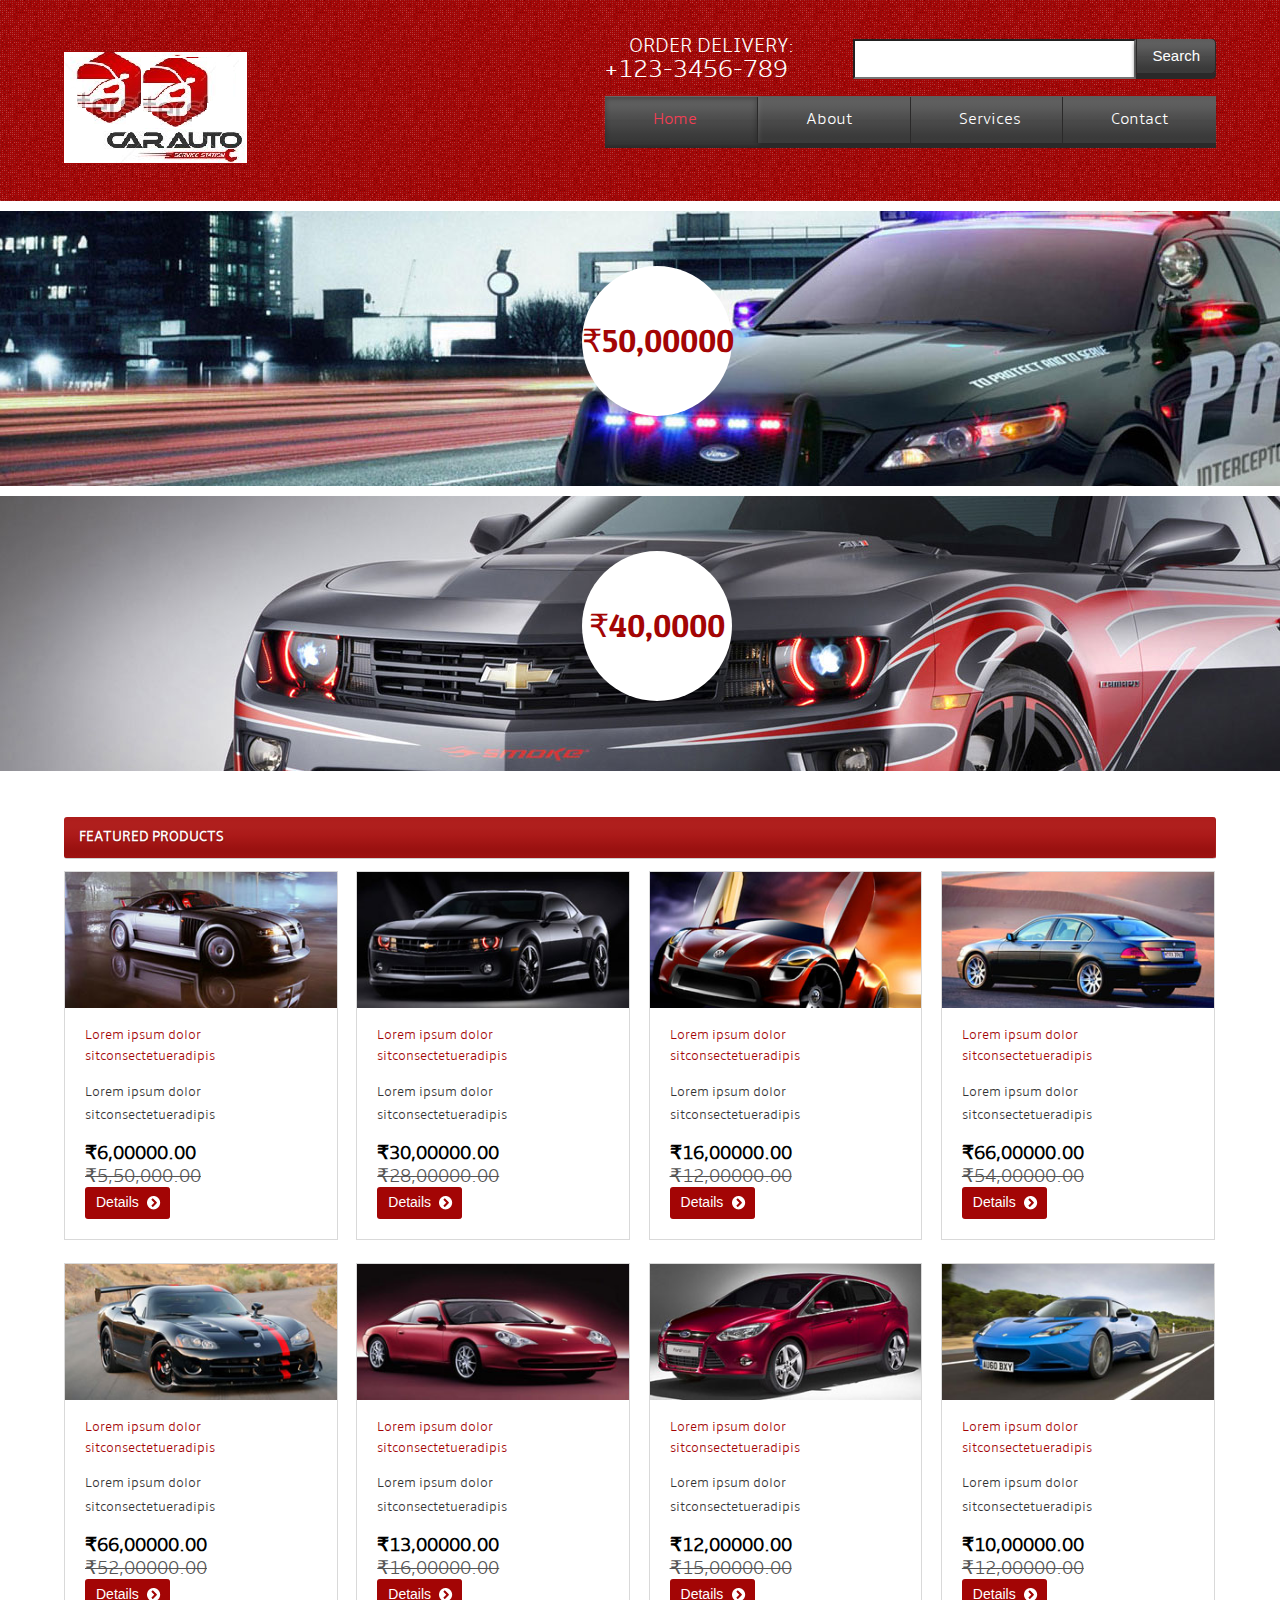
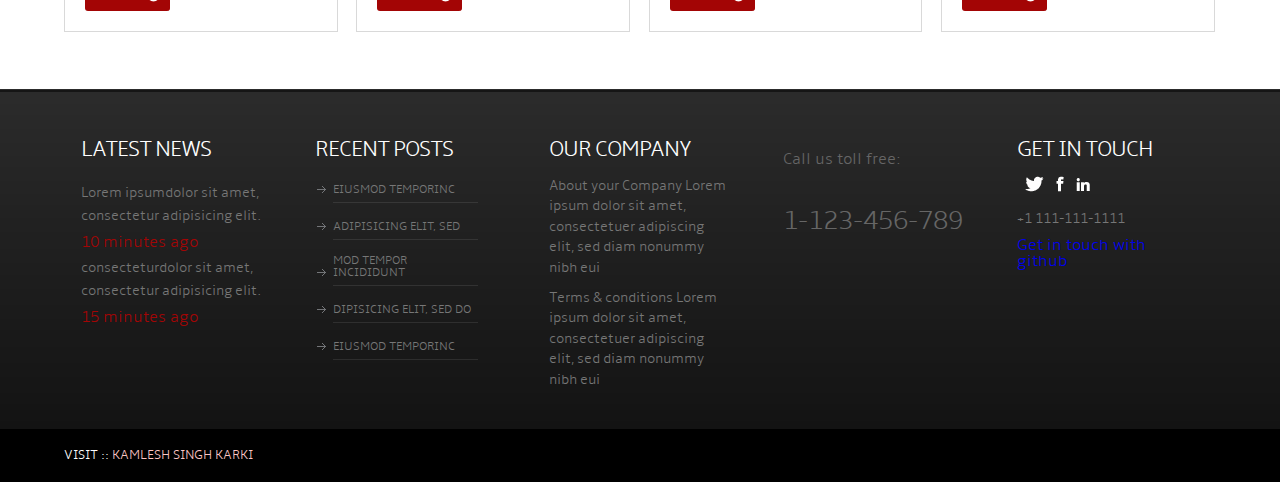
<file: index.html>
<!--License: Creative Commons Attribution 3.0 Unported
License URL: http://creativecommons.org/licenses/by/3.0/
-->
<!DOCTYPE HTML>
<html>
<head>
<link rel="icon" href="images/c.png">	
<title>Find the car:car</title>
<link href="css/style.css" rel="stylesheet" type="text/css" media="all" />
<meta name="viewport" content="width=device-width, initial-scale=1, maximum-scale=1">
<meta http-equiv="Content-Type" content="text/html; charset=utf-8" />
<link href='http://fonts.googleapis.com/css?family=Patua+One' rel='stylesheet' type='text/css'>
</head>
<body>
<div class="header">	
<div class="wrap"> 
	<div class="header-bot">
		 <div class="logo">
			 <a href="index.html"><img src="images/logo.png" alt=""></a>
		 </div>
		 <div class="cart">
			<ul class="ph-no">
				<li class="item  first_item">
					<div class="item_html">
						<span class="text1">Order delivery:</span>
						<span class="text2">+123-3456-789</span>
					 </div>
				</li>
			</ul>
			<div id="top-search">
                <form method="get" action="">
                  <input type="text" name="s" class="input-search"><input type="submit" value="Search" id="submit">
                </form>
            </div>
		    <div class="menu-main">
			   <ul class="dc_css3_menu">
					 <li class="active"><a href="index.html">Home</a></li>
					 <li><a href="about.html">About</a></li>
					 <li><a href="services.html">Services</a></li>
					 <li><a href="contact.html">Contact</a></li>
		     	</ul>
			 <div class="clear"></div>
			</div>				
		</div>	
		<div class="clear"></div> 
	   </div>
	  </div>	
</div>
<div class="main">
	<div class="content-box">
		<div class="wrap">
			<div class="banner2">
		                <a href="#">
		                	<div class="price">₹50,00000</div>
		                </a>
	      			</div>
			</div>
	</div>
</div>
<div class="main">
	<div class="content-box1">
		<div class="wrap">
			<div class="banner2">
		                <a href="#">
		                	<div class="price">₹40,0000</div>
		                </a>
	      			</div>
			</div>
	</div>
</div>
<div class="main-content">
	<div class="wrap">
		<div class="main-box">
		   <div class="box_wrapper"><h1>Featured Products</h1></div>
			<div class="section group">
				<div class="col_1_of_4 span_1_of_4">
					<img src="images/pic.jpg" alt=""/>
					<div class="grid_desc">
						<p class="title">Lorem ipsum dolor sitconsectetueradipis</p>
						<p class="title1">Lorem ipsum dolor sitconsectetueradipis</p>
						<div class="price1" style="height: 19px;">
							<span class="reducedfrom">₹6,00000.00</span>
							<span class="actual">₹5,50,000.00</span>
						</div>
					</div>
					<div class="Details">
				     <a href="single.html" title="Lorem ipsum dolor sit amet, consect etuer" class="button">Details<span></span></a></div>
				</div>
				 <div class="col_1_of_4 span_1_of_4">
					<img src="images/pic1.jpg" alt=""/>
					<div class="grid_desc">
						<p class="title">Lorem ipsum dolor sitconsectetueradipis</p>
						<p class="title1">Lorem ipsum dolor sitconsectetueradipis</p>
						<div class="price1" style="height: 19px;">
							<span class="reducedfrom">₹30,00000.00</span>
							<span class="actual">₹28,00000.00</span>
						</div>
					</div>
					<div class="Details">
				     <a href="single.html" title="Lorem ipsum dolor sit amet, consect etuer" class="button">Details<span></span></a></div>
				</div>
				 <div class="col_1_of_4 span_1_of_4">
					<img src="images/pic2.jpg" alt=""/>
					<div class="grid_desc">
						<p class="title">Lorem ipsum dolor sitconsectetueradipis</p>
						<p class="title1">Lorem ipsum dolor sitconsectetueradipis</p>
						<div class="price1" style="height: 19px;">
							<span class="reducedfrom">₹16,00000.00</span>
							<span class="actual">₹12,00000.00</span>
						</div>
					</div>
					<div class="Details">
				     <a href="single.html" title="Lorem ipsum dolor sit amet, consect etuer" class="button">Details<span></span></a></div>
				</div>
				 <div class="col_1_of_4 span_1_of_4">
					<img src="images/pic3.jpg" alt=""/>
					<div class="grid_desc">
						<p class="title">Lorem ipsum dolor sitconsectetueradipis</p>
						<p class="title1">Lorem ipsum dolor sitconsectetueradipis</p>
						<div class="price1" style="height: 19px;">
							<span class="reducedfrom">₹66,00000.00</span>
							<span class="actual">₹54,00000.00</span>
						</div>
					</div>
					<div class="Details">
				     <a href="single.html" title="Lorem ipsum dolor sit amet, consect etuer" class="button">Details<span></span></a></div>
				</div>
				<div class="clear"></div>
			</div>
			<div class="section group">
				<div class="col_1_of_4 span_1_of_4">
					<img src="images/pic5.jpg" alt=""/>
					<div class="grid_desc">
						<p class="title">Lorem ipsum dolor sitconsectetueradipis</p>
						<p class="title1">Lorem ipsum dolor sitconsectetueradipis</p>
						<div class="price1" style="height: 19px;">
							<span class="reducedfrom">₹66,00000.00</span>
							<span class="actual">₹52,00000.00</span>
						</div>
					</div>
					<div class="Details">
				     <a href="single.html" title="Lorem ipsum dolor sit amet, consect etuer" class="button">Details<span></span></a></div>
				</div>
				 <div class="col_1_of_4 span_1_of_4">
					<img src="images/pic4.jpg" alt=""/>
					<div class="grid_desc">
						<p class="title">Lorem ipsum dolor sitconsectetueradipis</p>
						<p class="title1">Lorem ipsum dolor sitconsectetueradipis</p>
						<div class="price1" style="height: 19px;">
							<span class="reducedfrom"> ₹13,00000.00</span>
							<span class="actual">₹16,00000.00</span>
						</div>
					</div>
					<div class="Details">
				     <a href="single.html" title="Lorem ipsum dolor sit amet, consect etuer" class="button">Details<span></span></a></div>
				</div>
				 <div class="col_1_of_4 span_1_of_4">
					<img src="images/pic6.jpg" alt=""/>
					<div class="grid_desc">
						<p class="title">Lorem ipsum dolor sitconsectetueradipis</p>
						<p class="title1">Lorem ipsum dolor sitconsectetueradipis</p>
						<div class="price1" style="height: 19px;">
							<span class="reducedfrom">₹12,00000.00</span>
							<span class="actual">₹15,00000.00</span>
						</div>
					</div>
					<div class="Details">
				     <a href="single.html" title="Lorem ipsum dolor sit amet, consect etuer" class="button">Details<span></span></a></div>
				</div>
				 <div class="col_1_of_4 span_1_of_4">
					<img src="images/pic7.jpg" alt=""/>
					<div class="grid_desc">
						<p class="title">Lorem ipsum dolor sitconsectetueradipis</p>
						<p class="title1">Lorem ipsum dolor sitconsectetueradipis</p>
						<div class="price1" style="height: 19px;">
							<span class="reducedfrom">₹10,00000.00</span>
							<span class="actual">₹12,00000.00</span>
						</div>
					</div>
					<div class="Details">
				     <a href="single.html" title="Lorem ipsum dolor sit amet, consect etuer" class="button">Details<span></span></a></div>
				</div>
				<div class="clear"></div>
			</div>
		</div>
	</div>
</div>
<div class="footer">
	<div class="wrap">
	   <div class="footer-top">
				<div class="col_1_of_5 span_1_of_5">
					<div class="footer-grid twitts">
				<h3>Latest News</h3>
				<p><label>Lorem ipsum</label>dolor sit amet, consectetur adipisicing elit.</p>
				<span>10 minutes ago</span>
				<p><label>consectetur</label>dolor sit amet, consectetur adipisicing elit.</p>
				<span>15 minutes ago</span>
			</div>
				</div>
				<div class="col_1_of_5 span_1_of_5">
					<div class="footer-grid center-grid">
				<h3>Recent posts</h3>
				<ul>
					<li><a href="#">eiusmod temporinc</a></li>
					<li><a href="#">adipisicing elit, sed</a></li>
					<li><a href="#">mod tempor incididunt</a></li>
					<li><a href="#">dipisicing elit, sed do</a></li>
					<li><a href="#">eiusmod temporinc</a></li>
				</ul>
			</div>
				</div>
				<div class="col_1_of_5 span_1_of_5">
					<div class="footer-grid twitts">
					<h3>Our Company</h3>
						<div class="f_menu">
							 <ul>
						          <li>About your Company Lorem ipsum dolor sit amet, consectetuer adipiscing elit, sed diam nonummy nibh eui</li>
						     	  <li>Terms &amp; conditions Lorem ipsum dolor sit amet, consectetuer adipiscing elit, sed diam nonummy nibh eui</li>
						     </ul>
						</div>
				   </div>
				</div>
				<div class="col_1_of_5 span_1_of_5">
					<div class="call_info">
						<p class="txt_3">Call us toll free:</p>
						<p class="txt_4">1-123-456-789</p>
					</div>
				</div>
				<div class="col_1_of_5 span_1_of_5">
					<div class="footer-grid twitts">
						<h3>Get in touch</h3>
						<ul class="follow_icon">
							
							<li><a href="https://twitter.com/Kamlesh_karki" style="opacity: 1;"><img src="images/follow_icon1.png" alt=""></a></li>
							<li><a href="https://www.facebook.com/kamal.karki.35325" style="opacity: 1;"><img src="images/follow_icon2.png" alt=""></a></li>
							<li><a href="https://in.linkedin.com/in/kamlesh-karki-00892b112" style="opacity: 1;"><img src="images/follow_icon4.png" alt=""></a></li>
							
						</ul>
						<p>+1 111-111-1111</p>
						<span><a href="github.com/kamleshkarki">Get in touch with github</a></span>
					</div>
				</div>
				<div class="clear"></div>
		</div>
	</div>
</div>		
<div class="copy-right">
			<div class="wrap">
				<p>Visit ::<a href="kamleshkarki.webutu.com"> Kamlesh Singh karki</a></p>
			</div>
		</div>
</body>
</html>
</file>
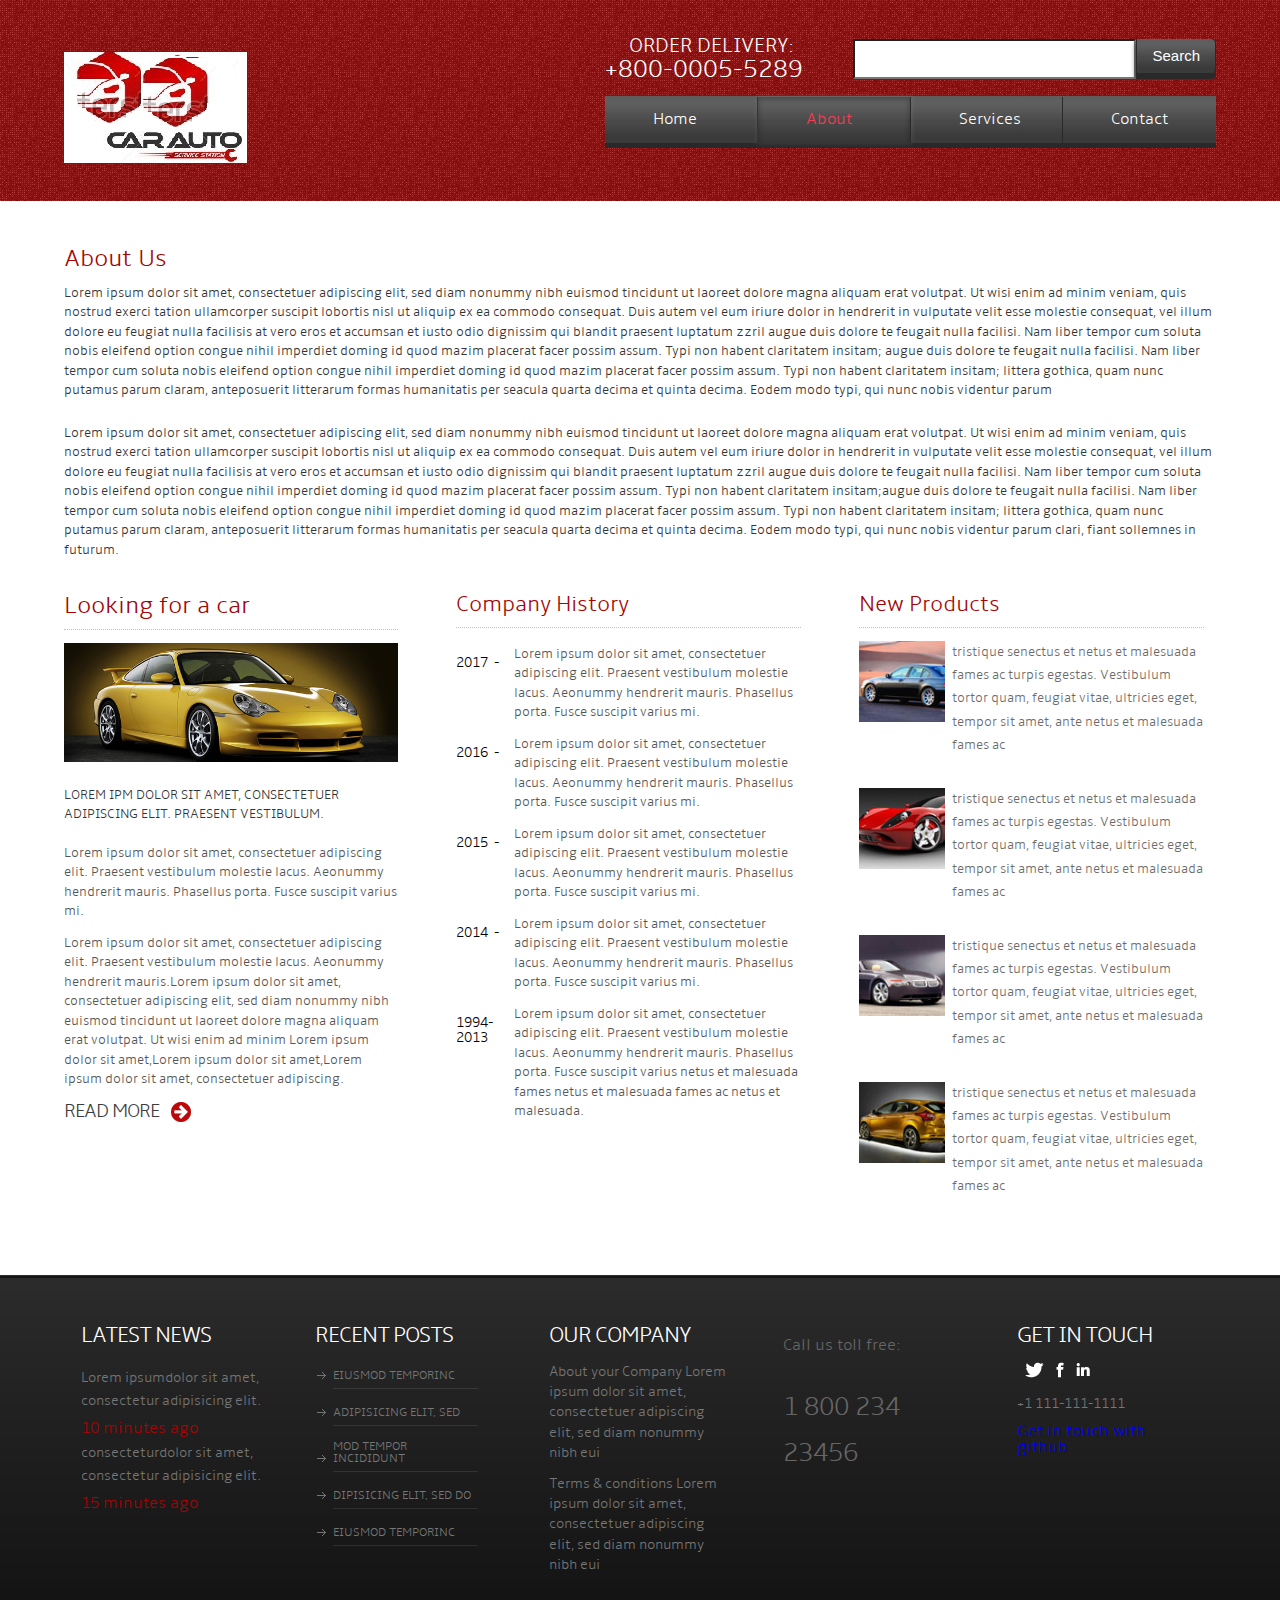
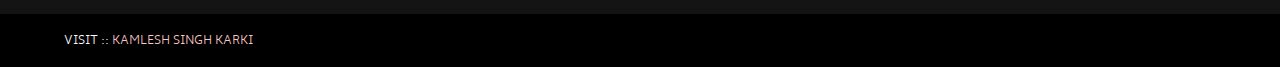
<file: about.html>
<!DOCTYPE HTML>
<html>
<head>
<link rel="icon" href="images/c.png">
<title>About :: us</title>
<link href="css/style.css" rel="stylesheet" type="text/css" media="all" />
<meta name="viewport" content="width=device-width, initial-scale=1, maximum-scale=1">
<meta http-equiv="Content-Type" content="text/html; charset=utf-8" />
</head>
<body>
<div class="header">	
<div class="wrap"> 
	<div class="header-bot">
		 <div class="logo">
			 <a href="index.html"><img src="images/logo.png" alt=""></a>
		 </div>
		 <div class="cart">
			<ul class="ph-no">
				<li class="item  first_item">
					<div class="item_html">
						<span class="text1">Order delivery:</span>
						<span class="text2">+800-0005-5289</span>
					 </div>
				</li>
			</ul>
			<div id="top-search">
                <form method="get" action="http://livedemo00.template-help.com/jigoshop_45422/">
                  <input type="text" name="s" class="input-search"><input type="submit" value="Search" id="submit">
                </form>
            </div>
		    <div class="menu-main">
			   <ul class="dc_css3_menu">
					 <li><a href="index.html">Home</a></li>
					 <li class="active"><a href="about.html">About</a></li>
					 <li><a href="services.html">Services</a></li>
					 <li><a href="contact.html">Contact</a></li>
		     	</ul>
			 <div class="clear"></div>
			</div>				
		</div>	
		<div class="clear"></div> 
	   </div>
	  </div>	
</div>
<div class="header-bottom">
	<div class="wrap">
		<div class="single">
				<div class="heading">
				<h3>About Us</h3>
				<p>Lorem ipsum dolor sit amet, consectetuer adipiscing elit, sed diam nonummy nibh euismod tincidunt ut laoreet dolore magna aliquam erat volutpat. Ut wisi enim ad minim veniam, quis nostrud exerci tation ullamcorper suscipit lobortis nisl ut aliquip ex ea commodo consequat. Duis autem vel eum iriure dolor in hendrerit in vulputate velit esse molestie consequat, vel illum dolore eu feugiat nulla facilisis at vero eros et accumsan et iusto odio dignissim qui blandit praesent luptatum zzril augue duis dolore te feugait nulla facilisi. Nam liber tempor cum soluta nobis eleifend option congue nihil imperdiet doming id quod mazim placerat facer possim assum. Typi non habent claritatem insitam; augue duis dolore te feugait nulla facilisi. Nam liber tempor cum soluta nobis eleifend option congue nihil imperdiet doming id quod mazim placerat facer possim assum. Typi non habent claritatem insitam; littera gothica, quam nunc putamus parum claram, anteposuerit litterarum formas humanitatis per seacula quarta decima et quinta decima. Eodem modo typi, qui nunc nobis videntur parum </p>
				<p>Lorem ipsum dolor sit amet, consectetuer adipiscing elit, sed diam nonummy nibh euismod tincidunt ut laoreet dolore magna aliquam erat volutpat. Ut wisi enim ad minim veniam, quis nostrud exerci tation ullamcorper suscipit lobortis nisl ut aliquip ex ea commodo consequat. Duis autem vel eum iriure dolor in hendrerit in vulputate velit esse molestie consequat, vel illum dolore eu feugiat nulla facilisis at vero eros et accumsan et iusto odio dignissim qui blandit praesent luptatum zzril augue duis dolore te feugait nulla facilisi. Nam liber tempor cum soluta nobis eleifend option congue nihil imperdiet doming id quod mazim placerat facer possim assum. Typi non habent claritatem insitam;augue duis dolore te feugait nulla facilisi. Nam liber tempor cum soluta nobis eleifend option congue nihil imperdiet doming id quod mazim placerat facer possim assum. Typi non habent claritatem insitam; littera gothica, quam nunc putamus parum claram, anteposuerit litterarum formas humanitatis per seacula quarta decima et quinta decima. Eodem modo typi, qui nunc nobis videntur parum clari, fiant sollemnes in futurum. </p>
			</div>
			<div class="about-top">
	   			<div class="about-topgrids">
						<div class="about-topgrid1">
								<h3>Looking for a car</h3>
								<img src="images/pic10.jpg" title="name">
								<h5>LOREM IPM DOLOR SIT AMET, CONSECTETUER ADIPISCING ELIT. PRAESENT VESTIBULUM.</h5>
								<p>Lorem ipsum dolor sit amet, consectetuer adipiscing elit. Praesent vestibulum molestie lacus. Aeonummy hendrerit mauris. Phasellus porta. Fusce suscipit varius mi.</p>
								<p>Lorem ipsum dolor sit amet, consectetuer adipiscing elit. Praesent vestibulum molestie lacus. Aeonummy hendrerit mauris.Lorem ipsum dolor sit amet, consectetuer adipiscing elit, sed diam nonummy nibh euismod tincidunt ut laoreet dolore magna aliquam erat volutpat. Ut wisi enim ad minim Lorem ipsum dolor sit amet,Lorem ipsum dolor sit amet,Lorem ipsum dolor sit amet, consectetuer adipiscing.</p>
								<p><a href="#" class="btn btn-primary">Read more</a></p>
						</div>
					</div>
								<div class="about-histore">
									<h3>Company History</h3>
									<div class="historey-lines">
										<ul>
											<li><span>2017 &nbsp;-</span></li>
											<li><p>Lorem ipsum dolor sit amet, consectetuer adipiscing elit. Praesent vestibulum molestie lacus. Aeonummy hendrerit mauris. Phasellus porta. Fusce suscipit varius mi.</p></li>
											<div class="clear"> </div>
										</ul>
									</div>
									<div class="historey-lines">
										<ul>
											<li><span>2016 &nbsp;-</span></li>
											<li><p>Lorem ipsum dolor sit amet, consectetuer adipiscing elit. Praesent vestibulum molestie lacus. Aeonummy hendrerit mauris. Phasellus porta. Fusce suscipit varius mi.</p></li>
											<div class="clear"> </div>
										</ul>
									</div>
									<div class="historey-lines">
										<ul>
											<li><span>2015 &nbsp;-</span></li>
											<li><p>Lorem ipsum dolor sit amet, consectetuer adipiscing elit. Praesent vestibulum molestie lacus. Aeonummy hendrerit mauris. Phasellus porta. Fusce suscipit varius mi.</p></li>
											<div class="clear"> </div>
										</ul>
									</div>
									<div class="historey-lines">
										<ul>
											<li><span>2014 &nbsp;-</span></li>
											<li><p>Lorem ipsum dolor sit amet, consectetuer adipiscing elit. Praesent vestibulum molestie lacus. Aeonummy hendrerit mauris. Phasellus porta. Fusce suscipit varius mi.</p></li>
											<div class="clear"> </div>
										</ul>
									</div>
									<div class="historey-lines">
										<ul>
											<li><span>1994-2013 &nbsp;</span></li>
											<li><p>Lorem ipsum dolor sit amet, consectetuer adipiscing elit. Praesent vestibulum molestie lacus. Aeonummy hendrerit mauris. Phasellus porta. Fusce suscipit varius  netus et malesuada fames  netus et malesuada fames ac  netus et malesuada.</p></li>
											<div class="clear"> </div>
										</ul>
									</div>
									<div class="clear"> </div>
								</div>
								<div class="about-services">
									<h3>New Products</h3>
									<div class="client">
										<div class="about-team-left">
											<a href="#"><img src="images/pic18.jpg" title="cars"></a>
										</div>
										<div class="about-team-right">
											<p>tristique senectus et netus et malesuada fames ac turpis egestas. Vestibulum tortor quam, feugiat vitae, ultricies eget, tempor sit amet, ante  netus et malesuada fames ac</p>
										</div>
										<div class="clear"> </div>
									</div>
									<div class="client">
										<div class="about-team-left">
											<a href="#"><img src="images/pic19.jpg" title="cars"></a>
										</div>
										<div class="about-team-right">
											<p>tristique senectus et netus et malesuada fames ac turpis egestas. Vestibulum tortor quam, feugiat vitae, ultricies eget, tempor sit amet, ante  netus et malesuada fames ac</p>
										</div>
										<div class="clear"> </div>
									</div>
									<div class="client">
										<div class="about-team-left">
											<a href="#"><img src="images/pic20.jpg" title="cars"></a>
										</div>
										<div class="about-team-right">
											<p>tristique senectus et netus et malesuada fames ac turpis egestas. Vestibulum tortor quam, feugiat vitae, ultricies eget, tempor sit amet, ante  netus et malesuada fames ac</p>
										</div>
										<div class="clear"> </div>
									</div>
									<div class="client">
										<div class="about-team-left">
											<a href="#"><img src="images/pic30.jpg" title="cars"></a>
										</div>
										<div class="about-team-right">
											<p>tristique senectus et netus et malesuada fames ac turpis egestas. Vestibulum tortor quam, feugiat vitae, ultricies eget, tempor sit amet, ante  netus et malesuada fames ac</p>
										</div>
										<div class="clear"> </div>
									</div>
								</div>
						<div class="clear"></div> 
					</div>
			  </div>
		</div>
</div>
<div class="footer">
	<div class="wrap">
	   <div class="footer-top">
				<div class="col_1_of_5 span_1_of_5">
					<div class="footer-grid twitts">
				<h3>Latest News</h3>
				<p><label>Lorem ipsum</label>dolor sit amet, consectetur adipisicing elit.</p>
				<span>10 minutes ago</span>
				<p><label>consectetur</label>dolor sit amet, consectetur adipisicing elit.</p>
				<span>15 minutes ago</span>
			</div>
				</div>
				<div class="col_1_of_5 span_1_of_5">
					<div class="footer-grid center-grid">
				<h3>Recent posts</h3>
				<ul>
					<li><a href="#">eiusmod temporinc</a></li>
					<li><a href="#">adipisicing elit, sed</a></li>
					<li><a href="#">mod tempor incididunt</a></li>
					<li><a href="#">dipisicing elit, sed do</a></li>
					<li><a href="#">eiusmod temporinc</a></li>
				</ul>
			</div>
				</div>
				<div class="col_1_of_5 span_1_of_5">
					<div class="footer-grid twitts">
					<h3>Our Company</h3>
						<div class="f_menu">
							 <ul>
						          <li>About your Company Lorem ipsum dolor sit amet, consectetuer adipiscing elit, sed diam nonummy nibh eui</li>
						     	  <li>Terms &amp; conditions Lorem ipsum dolor sit amet, consectetuer adipiscing elit, sed diam nonummy nibh eui</li>
						     </ul>
						</div>
				   </div>
				</div>
				<div class="col_1_of_5 span_1_of_5">
					<div class="call_info">
						<p class="txt_3">Call us toll free:</p>
						<p class="txt_4">1 800 234 23456</p>
					</div>
				</div>
				<div class="col_1_of_5 span_1_of_5">
					<div class="footer-grid twitts">
						<h3>Get in touch</h3>
						<ul class="follow_icon">
							<li><a href="https://twitter.com/Kamlesh_karki" style="opacity: 1;"><img src="images/follow_icon1.png" alt=""></a></li>
							<li><a href="https://www.facebook.com/kamal.karki.35325" style="opacity: 1;"><img src="images/follow_icon2.png" alt=""></a></li>
							<li><a href="https://in.linkedin.com/in/kamlesh-karki-00892b112" style="opacity: 1;"><img src="images/follow_icon4.png" alt=""></a></li>
						</ul>
						<p>+1 111-111-1111</p>
						<span><a href="github.com/kamleshkarki">Get in touch with github</a></span>
					</div>
				</div>
				<div class="clear"></div>
		</div>
	</div>
</div>		
<div class="copy-right">
			<div class="wrap">
				<p>Visit ::<a href="kamleshkarki.webutu.com"> Kamlesh Singh karki</a></p>
			</div>
		</div>
</body>
</html>
</file>
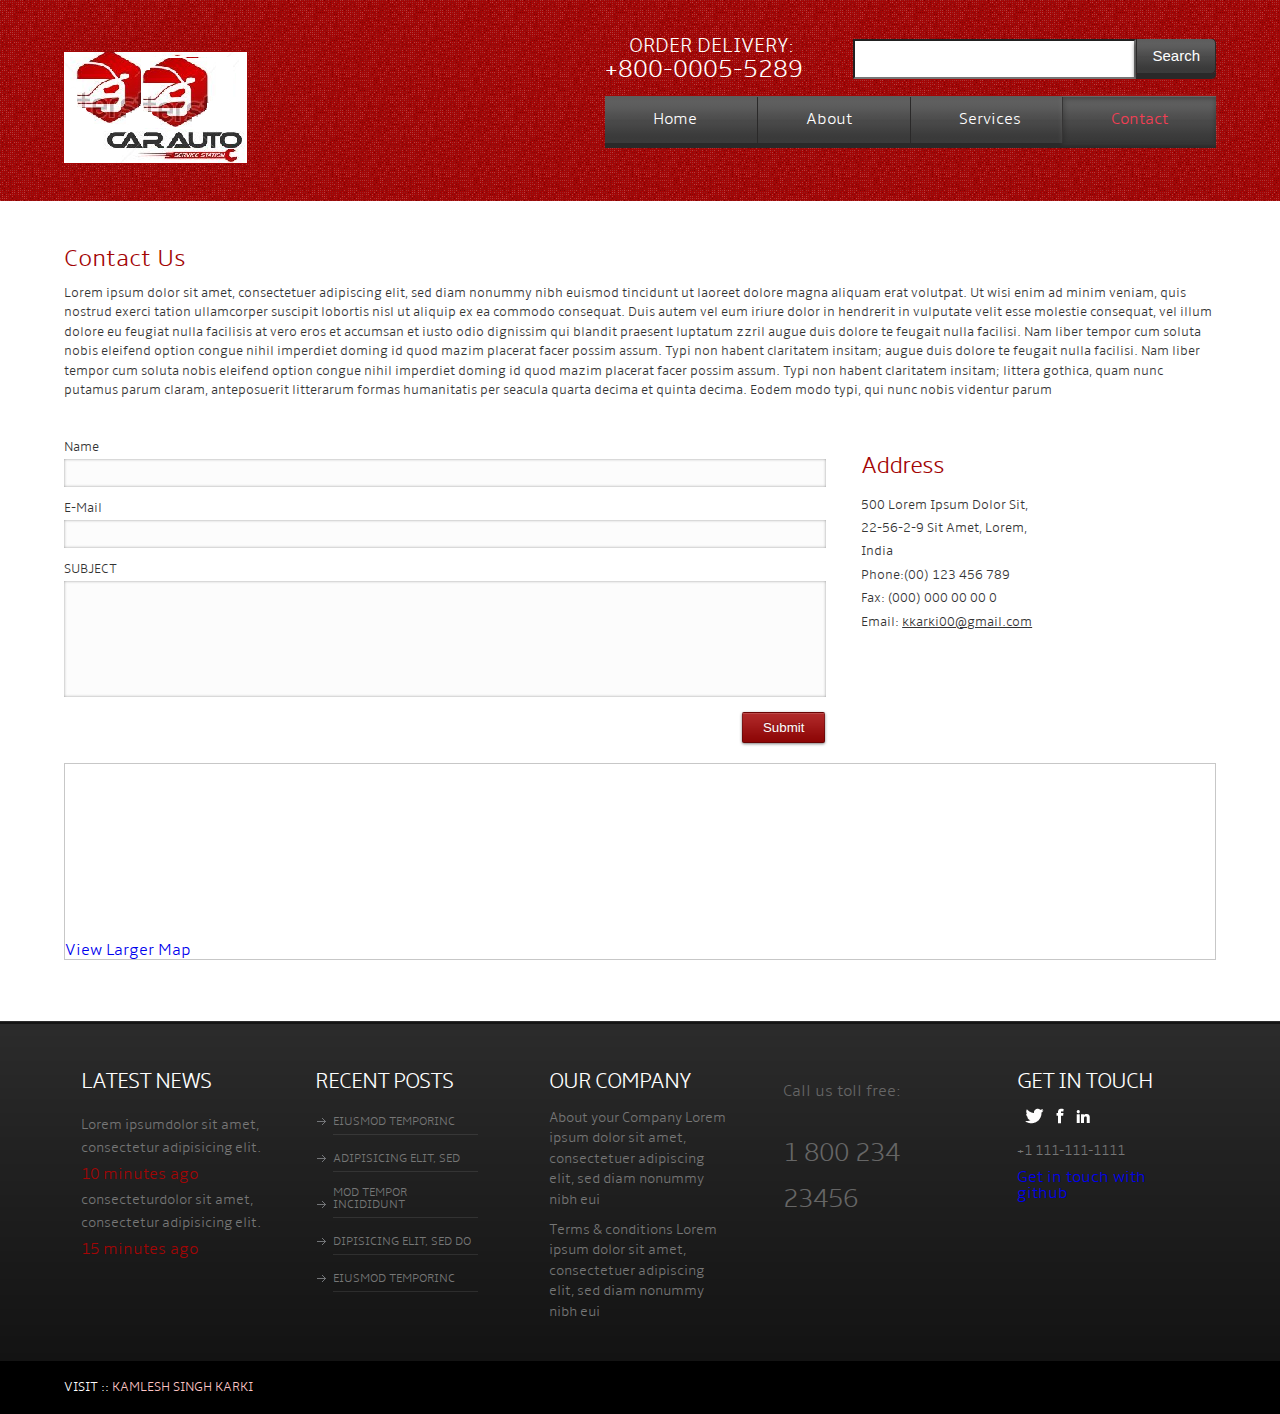
<file: contact.html>
<!DOCTYPE HTML>
<html>
<head>
<link rel="icon" href="images/c.png">
<title>Contact :: us</title>
<link href="css/style.css" rel="stylesheet" type="text/css" media="all" />
<meta name="viewport" content="width=device-width, initial-scale=1, maximum-scale=1">
<meta http-equiv="Content-Type" content="text/html; charset=utf-8" />
</head>
<body>
<div class="header">	
<div class="wrap"> 
	<div class="header-bot">
		 <div class="logo">
			 <a href="index.html"><img src="images/logo.png" alt=""></a>
		 </div>
		 <div class="cart">
			<ul class="ph-no">
				<li class="item  first_item">
					<div class="item_html">
						<span class="text1">Order delivery:</span>
						<span class="text2">+800-0005-5289</span>
					 </div>
				</li>
			</ul>
			<div id="top-search">
                <form method="get" action="http://livedemo00.template-help.com/jigoshop_45422/">
                  <input type="text" name="s" class="input-search"><input type="submit" value="Search" id="submit">
                </form>
            </div>
		    <div class="menu-main">
			   <ul class="dc_css3_menu">
					 <li><a href="index.html">Home</a></li>
					 <li><a href="about.html">About</a></li>
					 <li><a href="services.html">Services</a></li>
					 <li class="active"><a href="contact.html">Contact</a></li>
		     	</ul>
			 <div class="clear"></div>
			</div>				
		</div>	
		<div class="clear"></div> 
	   </div>
	  </div>	
</div>
<div class="header-bottom">
	<div class="wrap">
		<div class="single">
			<div class="heading">
				<h3>Contact Us</h3>
				<p>Lorem ipsum dolor sit amet, consectetuer adipiscing elit, sed diam nonummy nibh euismod tincidunt ut laoreet dolore magna aliquam erat volutpat. Ut wisi enim ad minim veniam, quis nostrud exerci tation ullamcorper suscipit lobortis nisl ut aliquip ex ea commodo consequat. Duis autem vel eum iriure dolor in hendrerit in vulputate velit esse molestie consequat, vel illum dolore eu feugiat nulla facilisis at vero eros et accumsan et iusto odio dignissim qui blandit praesent luptatum zzril augue duis dolore te feugait nulla facilisi. Nam liber tempor cum soluta nobis eleifend option congue nihil imperdiet doming id quod mazim placerat facer possim assum. Typi non habent claritatem insitam; augue duis dolore te feugait nulla facilisi. Nam liber tempor cum soluta nobis eleifend option congue nihil imperdiet doming id quod mazim placerat facer possim assum. Typi non habent claritatem insitam; littera gothica, quam nunc putamus parum claram, anteposuerit litterarum formas humanitatis per seacula quarta decima et quinta decima. Eodem modo typi, qui nunc nobis videntur parum </p>
			</div>
			<div class="section group">
				<div class="col span_2_of_contact">
				  <div class="contact-form">
				  
					    <form method="post" action="msg.html">
					    	<div>
						    	<span><label>Name</label></span>
						    	<span><input name="userName" type="text" class="textbox"></span>
						    </div>
						    <div>
						    	<span><label>E-Mail</label></span>
						    	<span><input name="userEmail" type="text" class="textbox"></span>
						    </div>
						    
						    <div>
						    	<span><label>SUBJECT</label></span>
						    	<span><textarea name="userMsg"> </textarea></span>
						    </div>
						   <div>
						   		<span><input type="submit" value="Submit"></span>
						  </div>
					    </form>
				  </div>
  				</div>
				<div class="col span_1_of_3">
				  <div class="company_address">
				     	<h3>Address</h3>
						    	<p>500 Lorem Ipsum Dolor Sit,</p>
						   		<p>22-56-2-9 Sit Amet, Lorem,</p>
						   		<p>India</p>
				   		<p>Phone:(00) 123 456 789</p>
				   		<p>Fax: (000) 000 00 00 0</p>
				 	 	<p>Email: <span>kkarki00@gmail.com</span></p>
				   		
				    </div>
				 </div>
				 <div class="clear"></div> 
				 <div class="map"><!--add location-->
					<iframe width="100%" height="175" frameborder="0" scrolling="no" marginheight="0" marginwidth="0" src="https://www.google.co.in/maps/place/Link+Rd+RTO+%26+Gas+Godam,+Shiv+Puram+Phase+-I,+Shiv+Puram+Colony,+Haldwani,+Uttarakhand+263139/@29.2094911,79.4901087,17z/data=!3m1!4b1!4m5!3m4!1s0x39a09b40633156ef:0xf33b8a2aedd9f8b8!8m2!3d29.2094911!4d79.4922974?hl=en"></iframe><br><small><a href="https://www.google.co.in/maps/place/Link+Rd+RTO+%26+Gas+Godam,+Shiv+Puram+Phase+-I,+Shiv+Puram+Colony,+Haldwani,+Uttarakhand+263139/@29.2094911,79.4901087,17z/data=!3m1!4b1!4m5!3m4!1s0x39a09b40633156ef:0xf33b8a2aedd9f8b8!8m2!3d29.2094911!4d79.4922974?hl=en">View Larger Map</a></small>
				 </div>
			  </div>
		  </div>
	</div>
</div>
<div class="footer">
	<div class="wrap">
	   <div class="footer-top">
				<div class="col_1_of_5 span_1_of_5">
					<div class="footer-grid twitts">
				<h3>Latest News</h3>
				<p><label>Lorem ipsum</label>dolor sit amet, consectetur adipisicing elit.</p>
				<span>10 minutes ago</span>
				<p><label>consectetur</label>dolor sit amet, consectetur adipisicing elit.</p>
				<span>15 minutes ago</span>
			</div>
				</div>
				<div class="col_1_of_5 span_1_of_5">
					<div class="footer-grid center-grid">
				<h3>Recent posts</h3>
				<ul>
					<li><a href="#">eiusmod temporinc</a></li>
					<li><a href="#">adipisicing elit, sed</a></li>
					<li><a href="#">mod tempor incididunt</a></li>
					<li><a href="#">dipisicing elit, sed do</a></li>
					<li><a href="#">eiusmod temporinc</a></li>
				</ul>
			</div>
				</div>
				<div class="col_1_of_5 span_1_of_5">
					<div class="footer-grid twitts">
					<h3>Our Company</h3>
						<div class="f_menu">
							 <ul>
						          <li>About your Company Lorem ipsum dolor sit amet, consectetuer adipiscing elit, sed diam nonummy nibh eui</li>
						     	  <li>Terms &amp; conditions Lorem ipsum dolor sit amet, consectetuer adipiscing elit, sed diam nonummy nibh eui</li>
						     </ul>
						</div>
				   </div>
				</div>
				<div class="col_1_of_5 span_1_of_5">
					<div class="call_info">
						<p class="txt_3">Call us toll free:</p>
						<p class="txt_4">1 800 234 23456</p>
					</div>
				</div>
				<div class="col_1_of_5 span_1_of_5">
					<div class="footer-grid twitts">
						<h3>Get in touch</h3>
						<ul class="follow_icon">
							
							<li><a href="https://twitter.com/Kamlesh_karki" style="opacity: 1;"><img src="images/follow_icon1.png" alt=""></a></li>
							<li><a href="https://www.facebook.com/kamal.karki.35325" style="opacity: 1;"><img src="images/follow_icon2.png" alt=""></a></li>
							<li><a href="https://in.linkedin.com/in/kamlesh-karki-00892b112" style="opacity: 1;"><img src="images/follow_icon4.png" alt=""></a></li>
							</ul>
						<p>+1 111-111-1111</p>
						<span><a href="github.com/kamleshkarki">Get in touch with github</a></span>
					</div>
				</div>
				<div class="clear"></div>
		</div>
	</div>
</div>		
<div class="copy-right">
			<div class="wrap">
				<p>Visit ::<a href="kamleshkarki.webutu.com"> Kamlesh Singh karki</a></p>
			</div>
		</div>
</body>
</html>
</file>
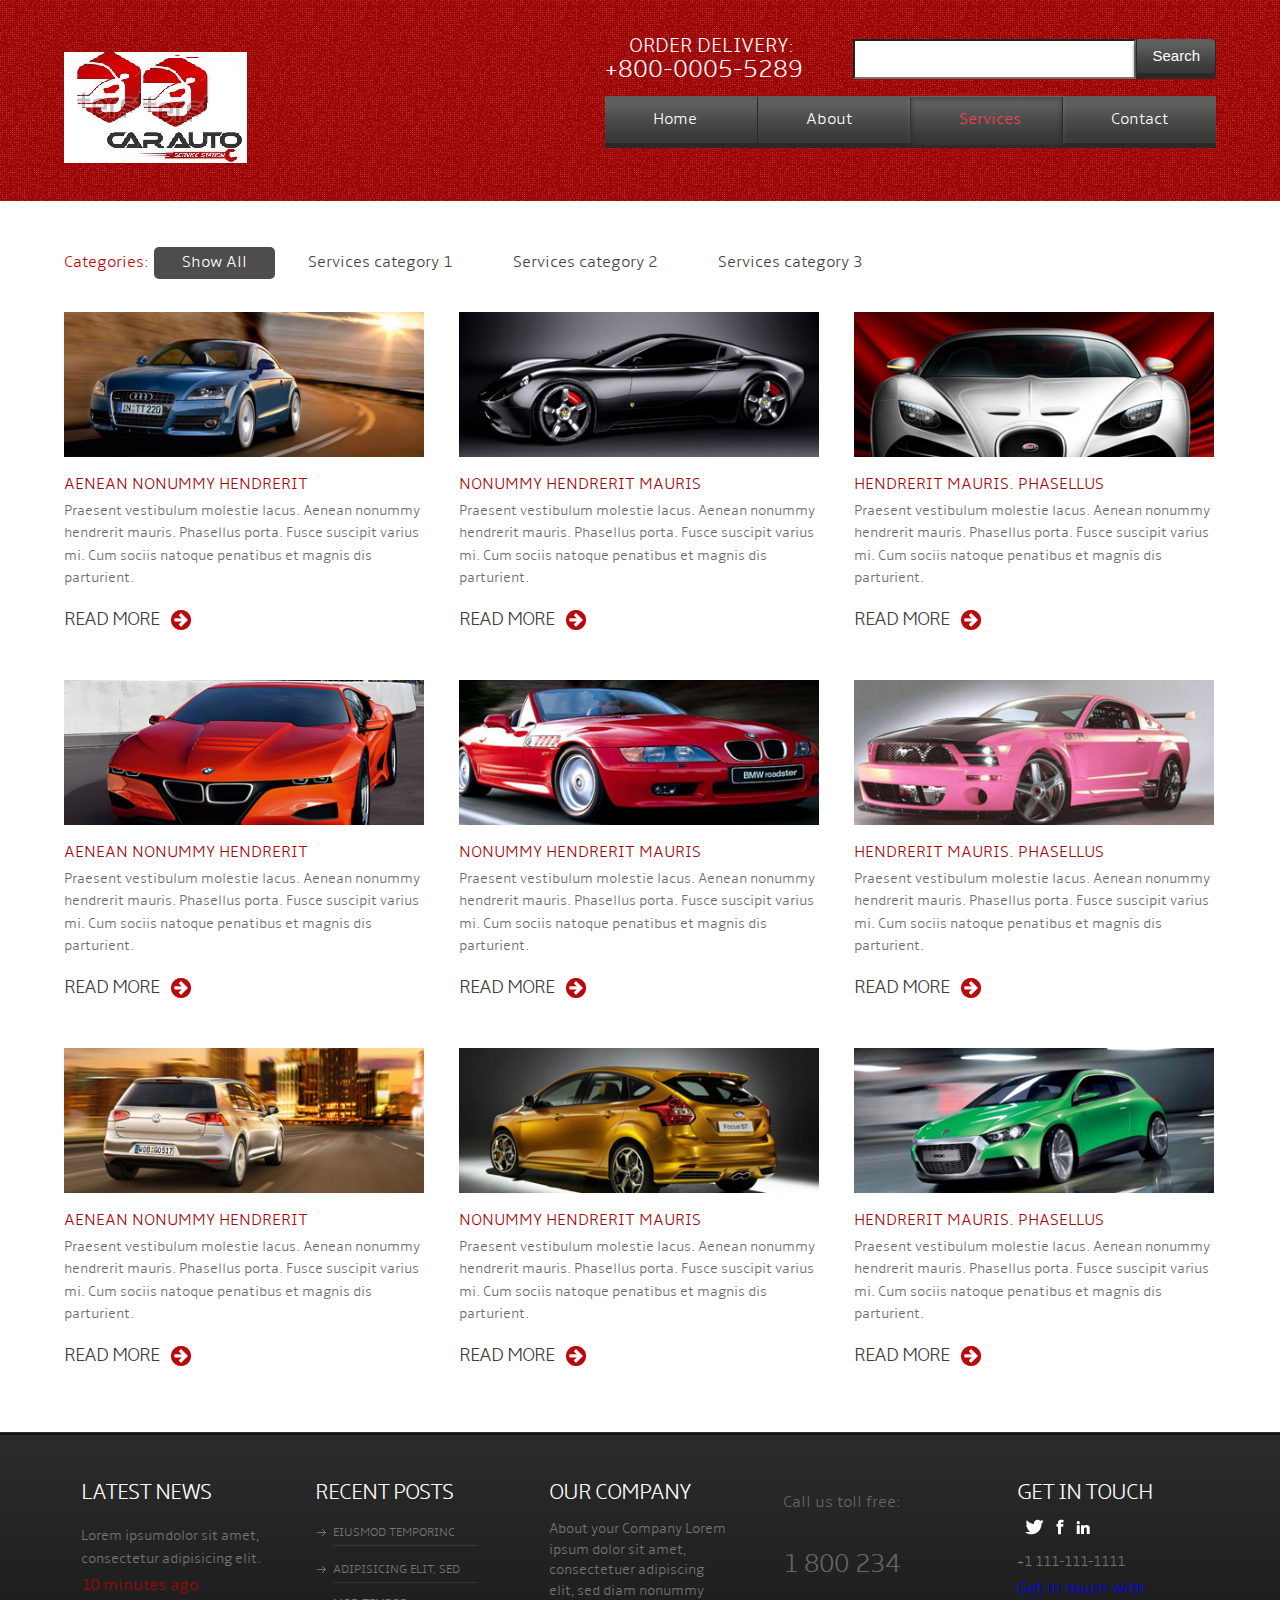
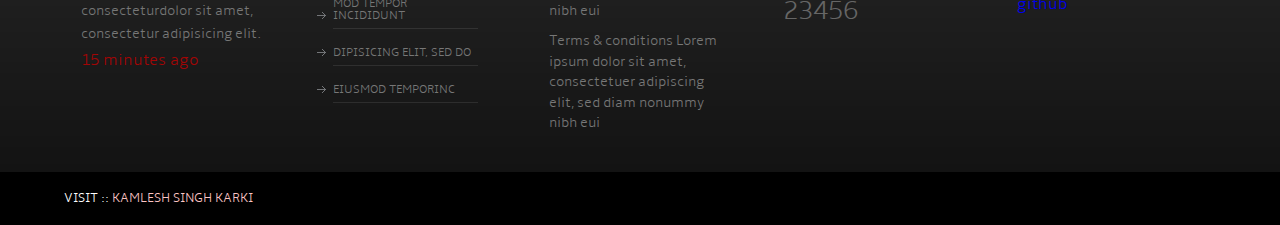
<file: services.html>
<!DOCTYPE HTML>
<html>
<head>
<title>Free Cars-Sale Website Template | Services :: w3layouts</title>
<link rel="icon" href="images/c.png">
<link href="css/style.css" rel="stylesheet" type="text/css" media="all" />
<meta name="viewport" content="width=device-width, initial-scale=1, maximum-scale=1">
<meta http-equiv="Content-Type" content="text/html; charset=utf-8" />
<script src="http://ajax.googleapis.com/ajax/libs/jquery/1.8.3/jquery.min.js"></script>
<script type="text/javascript" src="js/jquery.lightbox.js"></script>
<link rel="stylesheet" type="text/css" href="css/lightbox.css" media="screen">
				  	<script type="text/javascript">
				    $(function() {
				        $('.gallery-grid a').lightBox();
				    });
				    </script>
</head>
<body>
<div class="header">	
<div class="wrap"> 
	<div class="header-bot">
		 <div class="logo">
			 <a href="index.html"><img src="images/logo.png" alt=""></a>
		 </div>
		 <div class="cart">
			<ul class="ph-no">
				<li class="item  first_item">
					<div class="item_html">
						<span class="text1">Order delivery:</span>
						<span class="text2">+800-0005-5289</span>
					 </div>
				</li>
			</ul>
			<div id="top-search">
                <form method="get" action="http://livedemo00.template-help.com/jigoshop_45422/">
                  <input type="text" name="s" class="input-search"><input type="submit" value="Search" id="submit">
                </form>
            </div>
		    <div class="menu-main">
			   <ul class="dc_css3_menu">
					 <li><a href="index.html">Home</a></li>
					 <li><a href="about.html">About</a></li>
					 <li class="active"><a href="services.html">Services</a></li>
					 <li><a href="contact.html">Contact</a></li>
		     	</ul>
			 <div class="clear"></div>
			</div>				
		</div>	
		<div class="clear"></div> 
	   </div>
	  </div>	
</div>
<div class="header-bottom">
	<div class="wrap">
		<div class="main-box">
			<div class="filter-wrapper ">
				<div class="category">
					<strong>Categories: </strong>
					<ul id="filters" class="filter nav nav-pills">
												<li class="active"><a href="#" data-count="13" data-filter="">Show All</a></li>
						<li><a href="#" data-count="4" data-filter=".services-category-1">Services category 1</a></li><li><a href="#" data-count="8" data-filter=".services-category-2">Services category 2</a></li><li><a href="#" data-count="5" data-filter=".services-category-3">Services category 3</a></li>					</ul>
					<div class="clear"></div>
				</div>
			</div>
				<div class="gallery-grids">
		          		<div class="gallery-grid">
							<a href="images/t-pic21.jpg"><img src="images/pic21.jpg" alt=""></a>
							<h4>Aenean nonummy hendrerit</h4>
							<p>Praesent vestibulum molestie lacus. Aenean nonummy hendrerit mauris. Phasellus porta. Fusce suscipit varius mi. Cum sociis natoque penatibus et magnis dis parturient.</p>
							<p><a href="#" class="btn btn-primary">Read more</a></p>
						</div>
						
						<div class="gallery-grid grid2">
							<a href="images/t-pic22.jpg"><img src="images/pic22.jpg" alt=""></a>
							<h4>nonummy hendrerit mauris</h4>
							<p>Praesent vestibulum molestie lacus. Aenean nonummy hendrerit mauris. Phasellus porta. Fusce suscipit varius mi. Cum sociis natoque penatibus et magnis dis parturient.</p>
							<p><a href="#" class="btn btn-primary">Read more</a></p>
						</div>
						<div class="gallery-grid">
							<a href="images/t-pic23.jpg"><img src="images/pic23.jpg" alt=""></a>
							<h4>hendrerit mauris. Phasellus</h4>
							<p>Praesent vestibulum molestie lacus. Aenean nonummy hendrerit mauris. Phasellus porta. Fusce suscipit varius mi. Cum sociis natoque penatibus et magnis dis parturient.</p>
							<p><a href="#" class="btn btn-primary">Read more</a></p>
						</div>
						<div class="clear"> </div>
					</div>
					 <div class="gallery-grids">
						<div class="gallery-grid">
							<a href="images/t-pic24.jpg"><img src="images/pic24.jpg" alt=""></a>
							<h4>Aenean nonummy hendrerit</h4>
							<p>Praesent vestibulum molestie lacus. Aenean nonummy hendrerit mauris. Phasellus porta. Fusce suscipit varius mi. Cum sociis natoque penatibus et magnis dis parturient.</p>
							<p><a href="#" class="btn btn-primary">Read more</a></p>
						</div>
						<div class="gallery-grid grid2">
							<a href="images/t-pic25.jpg"><img src="images/pic25.jpg" alt=""></a>
							<h4>nonummy hendrerit mauris</h4>
							<p>Praesent vestibulum molestie lacus. Aenean nonummy hendrerit mauris. Phasellus porta. Fusce suscipit varius mi. Cum sociis natoque penatibus et magnis dis parturient.</p>
							<p><a href="#" class="btn btn-primary">Read more</a></p>
						</div>
						<div class="gallery-grid">
							<a href="images/t-pic26.jpg"><img src="images/pic26.jpg" alt=""></a>
							<h4>hendrerit mauris. Phasellus</h4>
							<p>Praesent vestibulum molestie lacus. Aenean nonummy hendrerit mauris. Phasellus porta. Fusce suscipit varius mi. Cum sociis natoque penatibus et magnis dis parturient.</p>
							<p><a href="#" class="btn btn-primary">Read more</a></p>
						</div>
						<div class="clear"> </div>
					</div>
					 <div class="gallery-grids1">
						<div class="gallery-grid">
							<a href="images/t-pic27.jpg"><img src="images/pic27.jpg" alt=""></a>
							<h4>Aenean nonummy hendrerit</h4>
							<p>Praesent vestibulum molestie lacus. Aenean nonummy hendrerit mauris. Phasellus porta. Fusce suscipit varius mi. Cum sociis natoque penatibus et magnis dis parturient.</p>
							<p><a href="#" class="btn btn-primary">Read more</a></p>
						</div>
						<div class="gallery-grid grid2">
							<a href="images/t-pic28.jpg"><img src="images/pic28.jpg" alt=""></a>
							<h4>nonummy hendrerit mauris</h4>
							<p>Praesent vestibulum molestie lacus. Aenean nonummy hendrerit mauris. Phasellus porta. Fusce suscipit varius mi. Cum sociis natoque penatibus et magnis dis parturient.</p>
							<p><a href="#" class="btn btn-primary">Read more</a></p>
						</div>
						<div class="gallery-grid">
							<a href="images/t-pic29.jpg"><img src="images/pic29.jpg" alt=""></a>
							<h4>hendrerit mauris. Phasellus</h4>
							<p>Praesent vestibulum molestie lacus. Aenean nonummy hendrerit mauris. Phasellus porta. Fusce suscipit varius mi. Cum sociis natoque penatibus et magnis dis parturient.</p>
							<p><a href="#" class="btn btn-primary">Read more</a></p>
						</div>
						<div class="clear"> </div>
					</div>
			</div>
		</div>
</div>
<div class="footer">
	<div class="wrap">
	   <div class="footer-top">
				<div class="col_1_of_5 span_1_of_5">
					<div class="footer-grid twitts">
				<h3>Latest News</h3>
				<p><label>Lorem ipsum</label>dolor sit amet, consectetur adipisicing elit.</p>
				<span>10 minutes ago</span>
				<p><label>consectetur</label>dolor sit amet, consectetur adipisicing elit.</p>
				<span>15 minutes ago</span>
			</div>
				</div>
				<div class="col_1_of_5 span_1_of_5">
					<div class="footer-grid center-grid">
				<h3>Recent posts</h3>
				<ul>
					<li><a href="#">eiusmod temporinc</a></li>
					<li><a href="#">adipisicing elit, sed</a></li>
					<li><a href="#">mod tempor incididunt</a></li>
					<li><a href="#">dipisicing elit, sed do</a></li>
					<li><a href="#">eiusmod temporinc</a></li>
				</ul>
			</div>
				</div>
				<div class="col_1_of_5 span_1_of_5">
					<div class="footer-grid twitts">
					<h3>Our Company</h3>
						<div class="f_menu">
							 <ul>
						          <li>About your Company Lorem ipsum dolor sit amet, consectetuer adipiscing elit, sed diam nonummy nibh eui</li>
						     	  <li>Terms &amp; conditions Lorem ipsum dolor sit amet, consectetuer adipiscing elit, sed diam nonummy nibh eui</li>
						     </ul>
						</div>
				   </div>
				</div>
				<div class="col_1_of_5 span_1_of_5">
					<div class="call_info">
						<p class="txt_3">Call us toll free:</p>
						<p class="txt_4">1 800 234 23456</p>
					</div>
				</div>
				<div class="col_1_of_5 span_1_of_5">
					<div class="footer-grid twitts">
						<h3>Get in touch</h3>
						<ul class="follow_icon">
							<li><a href="https://twitter.com/Kamlesh_karki" style="opacity: 1;"><img src="images/follow_icon1.png" alt=""></a></li>
							<li><a href="https://www.facebook.com/kamal.karki.35325" style="opacity: 1;"><img src="images/follow_icon2.png" alt=""></a></li>
							<li><a href="https://in.linkedin.com/in/kamlesh-karki-00892b112" style="opacity: 1;"><img src="images/follow_icon4.png" alt=""></a></li>
						</ul>
						<p>+1 111-111-1111</p>
						<span><a href="github.com/kamleshkarki">Get in touch with github</a></span>
					</div>
				</div>
				<div class="clear"></div>
		</div>
	</div>
</div>		
<div class="copy-right">
			<div class="wrap">
				<p>Visit ::<a href="kamleshkarki.webutu.com"> Kamlesh Singh karki</a></p>
			</div>
		</div>
</body>
</html>
</file>
<file: css/style.css>
/*

License: Creative Commons Attribution 3.0 Unported
License URL: http://creativecommons.org/licenses/by/3.0/
*/
/* reset */
html,body,div,span,applet,object,iframe,h1,h2,h3,h4,h5,h6,p,blockquote,pre,a,abbr,acronym,address,big,cite,code,del,dfn,em,img,ins,kbd,q,s,samp,small,strike,strong,sub,sup,tt,var,b,u,i,dl,dt,dd,ol,nav ul,nav li,fieldset,form,label,legend,table,caption,tbody,tfoot,thead,tr,th,td,article,aside,canvas,details,embed,figure,figcaption,footer,header,hgroup,menu,nav,output,ruby,section,summary,time,mark,audio,video{margin:0;padding:0;border:0;font-size:100%;font:inherit;vertical-align:baseline;}
article, aside, details, figcaption, figure,footer, header, hgroup, menu, nav, section {display: block;}
ol,ul{list-style:none;margin:0;padding:0;}
blockquote,q{quotes:none;}
blockquote:before,blockquote:after,q:before,q:after{content:'';content:none;}
table{border-collapse:collapse;border-spacing:0;}
/* start editing from here */
a{text-decoration:none;}
.txt-rt{text-align:right;}/* text align right */
.txt-lt{text-align:left;}/* text align left */
.txt-center{text-align:center;}/* text align center */
.float-rt{float:right;}/* float right */
.float-lt{float:left;}/* float left */
.clear{clear:both;}/* clear float */
.pos-relative{position:relative;}/* Position Relative */
.pos-absolute{position:absolute;}/* Position Absolute */
.vertical-base{	vertical-align:baseline;}/* vertical align baseline */
.vertical-top{	vertical-align:top;}/* vertical align top */
.underline{	padding-bottom:5px;	border-bottom: 1px solid #eee; margin:0 0 20px 0;}/* Add 5px bottom padding and a underline */
nav.vertical ul li{	display:block;}/* vertical menu */
nav.horizontal ul li{	display: inline-block;}/* horizontal menu */
img{max-width:100%;}
/*end reset*/
@font-face {
	font-family: 'AmbleRegular';
    src: url( ../fonts/Amble-Light-webfont.ttf ) format("truetype"); 
}
body{
	font-family:'AmbleRegular';
}
.wrap{
	width:80%;
	margin:0 auto;
	-moz-transition:all .2s linear;
	-webkit-transition:all .2s linear; 
	-o-transition:all .2s linear; 
	-ms-transition:all .2s linear;
}
.header{
	background:url(../images/14.png);
}
.logo{
	text-align:center;
}
.follow_icon {
	list-style: none;
	padding-bottom:10px;
}
.follow_icon li {
	display:inline-block;
	margin-left:8px;
}
.follow_icon li :hover{
	opacity:0.7;
}
.follow_icon li a img {
	vertical-align: middle;
}
.header-bot {
	padding: 3% 0;
}
.logo {
	float: left;
	margin-top:1.5%;
}
.cart {
	float: right;
	width:53%;
}
.ph-no {
	float: left;
	margin-right: 6%;
}
.text1 {
	display: block;
	color: #fff;
	font-weight: normal;
	text-transform: uppercase;
	font-size: 20px;
	line-height: 24px;
	padding-left: 24px;
}
.text2 {
	display: block;
	color: #fff;
	font-weight: normal;
	font-size: 25px;
	line-height: 30px;
	margin-top: -3px;
}
#top-search {
	display: block;
	float: right;
	overflow: hidden;
	margin: 4px 0 0 0;
}
#top-search .input-search {
	font-size: 12px;
	line-height: 20px;
	height: 40px;
	-webkit-box-sizing: border-box;
	-moz-box-sizing: border-box;
	box-sizing: border-box;
	color: #555;
	padding: 10px;
	width: 350px;
	float: left;
	background-color: #FFF;
}
#top-search #submit {
	position: relative;
	z-index: 1;
	display: inline-block;
	float: right;
	margin:-1px 0 0 0;
	padding:7px 15px;
	border: 1px solid #2a2929;
	-webkit-border-radius: 0 5px 5px 0;
	-moz-border-radius: 0 5px 5px 0;
	border-radius: 0 5px 5px 0;
	background: url([data-uri]…EiIGhlaWdodD0iMSIgZmlsbD0idXJsKCNncmFkLXVjZ2ctZ2VuZXJhdGVkKSIgLz4KPC9zdmc+);
	background: -moz-linear-gradient(top, #5d5d5d 0%, #5f5f5f 13%, #5b5b5b 25%, #4f4f4f 44%, #4e4e4e 48%, #494949 52%, #484848 59%, #3c3c3c 82%, #3a3a3a 89%, #3b3b3b 100%);
	background: -webkit-gradient(linear, left top, left bottom, color-stop(0%,#5D5D5D), color-stop(13%,#5F5F5F), color-stop(25%,#5B5B5B), color-stop(44%,#4F4F4F), color-stop(48%,#4E4E4E), color-stop(52%,#494949), color-stop(59%,#484848), color-stop(82%,#3C3C3C), color-stop(89%,#3A3A3A), color-stop(100%,#3B3B3B));
	background: -webkit-linear-gradient(top, #5D5D5D 0%,#5F5F5F 13%,#5B5B5B 25%,#4F4F4F 44%,#4E4E4E 48%,#494949 52%,#484848 59%,#3C3C3C 82%,#3A3A3A 89%,#3B3B3B 100%);
	background: -o-linear-gradient(top, #5d5d5d 0%,#5f5f5f 13%,#5b5b5b 25%,#4f4f4f 44%,#4e4e4e 48%,#494949 52%,#484848 59%,#3c3c3c 82%,#3a3a3a 89%,#3b3b3b 100%);
	background: -ms-linear-gradient(top, #5d5d5d 0%,#5f5f5f 13%,#5b5b5b 25%,#4f4f4f 44%,#4e4e4e 48%,#494949 52%,#484848 59%,#3c3c3c 82%,#3a3a3a 89%,#3b3b3b 100%);
	background: linear-gradient(to bottom, #5D5D5D 0%,#5F5F5F 13%,#5B5B5B 25%,#4F4F4F 44%,#4E4E4E 48%,#494949 52%,#484848 59%,#3C3C3C 82%,#3A3A3A 89%,#3B3B3B 100%);
	filter: none;
	background-repeat: repeat-x;
	box-shadow: 0 5px 0 #2a2929 ,0 5px 5px #2a2929;
	color: #FFF;
	font-size: 15px;
	line-height: 20px;
	filter: progid:DXImageTransform.Microsoft.gradient(startColorstr='#f3393b',endColorstr='#c80203',GradientType=0);
	cursor: pointer;
	-webkit-transition: all 0.2s ease;
	-moz-transition: all 0.2s ease;
	-o-transition: all 0.2s ease;
}
#top-search #submit:hover{
	color:#F53E54;
}
/*--menu--*/
/*** MENU ***/
.menu-main {
	background: url([data-uri]…EiIGhlaWdodD0iMSIgZmlsbD0idXJsKCNncmFkLXVjZ2ctZ2VuZXJhdGVkKSIgLz4KPC9zdmc+);
	background: -moz-linear-gradient(top, #5d5d5d 0%, #5f5f5f 13%, #5b5b5b 25%, #4f4f4f 44%, #4e4e4e 48%, #494949 52%, #484848 59%, #3c3c3c 82%, #3a3a3a 89%, #3b3b3b 100%);
	background: -webkit-gradient(linear, left top, left bottom, color-stop(0%,#5D5D5D), color-stop(13%,#5F5F5F), color-stop(25%,#5B5B5B), color-stop(44%,#4F4F4F), color-stop(48%,#4E4E4E), color-stop(52%,#494949), color-stop(59%,#484848), color-stop(82%,#3C3C3C), color-stop(89%,#3A3A3A), color-stop(100%,#3B3B3B));
	background: -webkit-linear-gradient(top, #5D5D5D 0%,#5F5F5F 13%,#5B5B5B 25%,#4F4F4F 44%,#4E4E4E 48%,#494949 52%,#484848 59%,#3C3C3C 82%,#3A3A3A 89%,#3B3B3B 100%);
	background: -o-linear-gradient(top, #5d5d5d 0%,#5f5f5f 13%,#5b5b5b 25%,#4f4f4f 44%,#4e4e4e 48%,#494949 52%,#484848 59%,#3c3c3c 82%,#3a3a3a 89%,#3b3b3b 100%);
	background: -ms-linear-gradient(top, #5d5d5d 0%,#5f5f5f 13%,#5b5b5b 25%,#4f4f4f 44%,#4e4e4e 48%,#494949 52%,#484848 59%,#3c3c3c 82%,#3a3a3a 89%,#3b3b3b 100%);
	background: linear-gradient(to bottom, #5D5D5D 0%,#5F5F5F 13%,#5B5B5B 25%,#4F4F4F 44%,#4E4E4E 48%,#494949 52%,#484848 59%,#3C3C3C 82%,#3A3A3A 89%,#3B3B3B 100%);
	filter: none;
	z-index:9;
	border-bottom: 5px solid #2a2929;
	position: relative;
	float: left;
	bottom: -10px;
	width: 100%;
}
.dc_css3_menu {
	-webkit-border-radius: 5px;
	-moz-border-radius: 5px;
	border-radius: 5px;
}
.dc_css3_menu li {
	position: relative;
	list-style: none;
	float: left;
	display: block;
	width:25%;
}
.dc_css3_menu li a {
	display: block;
	color: #FFF;
	padding:15px 57.4px;
	margin-top: 1px;
	text-decoration: none;
	border-right: 1px solid #2A2929;
	font-size: 1em;
	-webkit-transition: all .9s;
	-moz-transition: all .9s;
	-o-transition: all .9s;
	-ms-transition: all .9s;
	transition: all .9s;
}
.dc_css3_menu li:nth-child(4) a{
	border-right:none;
}
.dc_css3_menu li.active a, .dc_css3_menu li a:hover{
	box-shadow: inset 0px 1px 5px 1px rgba(0, 0, 0, 0.23), 0px 0px 5px 1px rgba(255, 255, 255, 0.1);
	color:#F53E54;
}
/*--content--*/
.banner2 {
	-webkit-transition: .2s all linear;
	-moz-transition: .2s all linear;
	-o-transition: .2s all linear;
	transition: .2s all linear;
	min-height:275px;
	position:relative;
}
.banner2 strong {
	display: block;
	font-size: 34px;
	font-family: 'Patua One', cursive;
	color: #FFF;
	padding: 2px 0 0;
	line-height: 50px;
	font-weight: bold;
}
.main{
	padding-top:10px;
}
.content-box{
	background: url(../images/banner3.jpg);
}
.content-box1{
	background: url(../images/banner2.jpg);
}
.content-box2{
	background: url(../images/banner1.jpg);
}
.banner2 .price {
	font-family: 'Patua One', cursive;
	font-size: 32px;
	color:#a30505;
	top:20%;
	background: #FFF;
	line-height:150px;
	width: 150px;
	text-align: center;
	-webkit-border-radius: 50%;
	-moz-border-radius: 50%;
	border-radius: 50%;
	position: absolute;
	left:45%;
	-webkit-transition: all 0.45s ease;
	-moz-transition: all 0.45s ease;
	-o-transition: all 0.45s ease;
	transition: all 0.45s ease;
}
.banner2 a:hover .price {
	color: #FFF;
	background: #AD1C1B;
	background: url([data-uri]…EiIGhlaWdodD0iMSIgZmlsbD0idXJsKCNncmFkLXVjZ2ctZ2VuZXJhdGVkKSIgLz4KPC9zdmc+);
	background: -moz-linear-gradient(top, #ad1c1b 0%, #b01f1d 13%, #af1f1d 25%, #ac1a19 44%, #9a1110 78%, #991110 86%, #9e1211 100%);
	background: -webkit-gradient(linear, left top, left bottom, color-stop(0%,#AD1C1B), color-stop(13%,#B01F1D), color-stop(25%,#AF1F1D), color-stop(44%,#AC1A19), color-stop(78%,#9A1110), color-stop(86%,#991110), color-stop(100%,#9E1211));
	background: -webkit-linear-gradient(top, #AD1C1B 0%,#B01F1D 13%,#AF1F1D 25%,#AC1A19 44%,#9A1110 78%,#991110 86%,#9E1211 100%);
	background: -o-linear-gradient(top, #ad1c1b 0%,#b01f1d 13%,#af1f1d 25%,#ac1a19 44%,#9a1110 78%,#991110 86%,#9e1211 100%);
	background: -ms-linear-gradient(top, #ad1c1b 0%,#b01f1d 13%,#af1f1d 25%,#ac1a19 44%,#9a1110 78%,#991110 86%,#9e1211 100%);
	background: linear-gradient(to bottom, #AD1C1B 0%,#B01F1D 13%,#AF1F1D 25%,#AC1A19 44%,#9A1110 78%,#991110 86%,#9E1211 100%);
	border-right: 1px solid #A61C1A;
	text-shadow: 1px 1px 1px rgba(0, 0, 0, 0.2);
	filter: none;
}
/*--content--*/
/*  GRID OF FOUR   ============================================================================= */
.main-box{
	padding:4% 0;
}
.main-content{
	background:#fff;
}
.col_1_of_4{
	display: block;
	float:left;
	margin: 1% 0 1% 1.6%;
}
.col_1_of_4:first-child { margin-left: 0; } /* all browsers except IE6 and lower */
.span_1_of_4 {
	width: 23.63%;
	border: 1px solid #D9D9D9;
}
.span_1_of_4 img {
	display:block;
}
.span_1_of_4  h3{
	color:#C94848;
	margin-bottom: .5em;
	font-size:1.5em;
	line-height: 1.2;
	font-weight : normal;
	margin-top: 0px;
	letter-spacing: -1px;
}
.span_1_of_4  p {
	font-size:0.8125em;
	padding:0.5em 0;
	color: #333;
	line-height: 1.5em;
}
/***** Media Quries *****/
@media only screen and (max-width: 1024px) {
	.wrap{
		width:95%;
	}	
}
/*  GO FULL WIDTH AT LESS THAN 640 PIXELS */
@media only screen and (max-width: 640px) and (min-width: 480px) {
	.wrap{
		width:95%;
	}
	.col_1_of_4{ 
		margin: 1% 0 1% 0%;
	}
	.span_1_of_4 {
		width:94%;
		padding:3%;  
	}
}
/*  GO FULL WIDTH AT LESS THAN 480 PIXELS */
@media only screen and (max-width: 480px) {
	.wrap{
		width:95%;
	}
	.col_1_of_4{ 
		margin: 1% 0 1% 0%;
	}
	.span_1_of_4 {
		width:92%;
		padding:4%; 
	}
}
.grid_desc {
	padding: 0 20px;
}
p.title {
	font-size: 13px;
	color:#a30505;
	line-height: 1.6em;
	margin-top:5%;
}
p.title1 {
	font-size: 13px;
	color: #333;
	line-height: 1.8em;
}
span.reducedfrom {
	margin-right: 8%;
	color: #000;
	font-size: 1.2em;
	font-weight: bold;
}
span.actual {
	text-decoration: line-through;
	margin-right: 8%;
	color: #555;
	font-size: 1.2em;
}
.Details {
	float: none;
	padding: 20px 0 20px 20px;
}
.Details a {
	width: 73px;
	height: 32px;
	display: inline-block;
	background:#a30505;
	border: none;
	border-right: 1px solid #a30505;
	padding: 0 0 0 11px;
	margin: 0;
	border-radius: 3px;
	font: normal 14px/30px Arial, Helvetica, sans-serif;
	font-weight: 400;
	color: #FFF;
	text-transform: capitalize;
	letter-spacing: 0;
	text-align: left;
	text-decoration: none;
	position: relative;
}
.Details a span {
	width: 14px;
	height: 14px;
	display: inline-block;
	display: block;
	position: absolute;
	right: 8px;
	top: 9px;
	z-index: 1;
	background: url(../images/det_marker.png) left top no-repeat;
	text-indent: -9999px;
}
.Details a:hover {
	background:#555;
	border-right:1px solid #555;
	text-decoration: none;
-webkit-transition: all 0.3s;
-moz-transition: all 0.3s;
transition: all 0.3s;
}
.box_wrapper {
	padding: 10px 17px 10px 15px;
	text-transform: uppercase;
	font-size: 14px;
	font-weight: bold;
	line-height: 21px;
	color: #fff;
	border-bottom: 1px solid #D0D0D0;
	background: #AD1C1B;
	background: url([data-uri]…EiIGhlaWdodD0iMSIgZmlsbD0idXJsKCNncmFkLXVjZ2ctZ2VuZXJhdGVkKSIgLz4KPC9zdmc+);
	background: -moz-linear-gradient(top, #ad1c1b 0%, #b01f1d 13%, #af1f1d 25%, #ac1a19 44%, #9a1110 78%, #991110 86%, #9e1211 100%);
	background: -webkit-gradient(linear, left top, left bottom, color-stop(0%,#AD1C1B), color-stop(13%,#B01F1D), color-stop(25%,#AF1F1D), color-stop(44%,#AC1A19), color-stop(78%,#9A1110), color-stop(86%,#991110), color-stop(100%,#9E1211));
	background: -webkit-linear-gradient(top, #AD1C1B 0%,#B01F1D 13%,#AF1F1D 25%,#AC1A19 44%,#9A1110 78%,#991110 86%,#9E1211 100%);
	background: -o-linear-gradient(top, #ad1c1b 0%,#b01f1d 13%,#af1f1d 25%,#ac1a19 44%,#9a1110 78%,#991110 86%,#9e1211 100%);
	background: -ms-linear-gradient(top, #ad1c1b 0%,#b01f1d 13%,#af1f1d 25%,#ac1a19 44%,#9a1110 78%,#991110 86%,#9e1211 100%);
	background: linear-gradient(to bottom, #AD1C1B 0%,#B01F1D 13%,#AF1F1D 25%,#AC1A19 44%,#9A1110 78%,#991110 86%,#9E1211 100%);
	border-right: 1px solid #A61C1A;
	text-shadow: 1px 1px 1px rgba(0, 0, 0, 0.2);
	filter: none;
	-webkit-border-radius: 3px;
	border-radius: 3px;
}
.price1{
	padding: 3% 0;
}
/*--footer--*/
.footer{
	background:url(../images/footer_bg.gif);
}
/*  GRID OF FIVE   ============================================================================= */
.col_1_of_5{
	display: block;
	float:left;
	margin: 1% 0 1% 1.6%;
}
.col_1_of_5:first-child { margin-left: 0; }
.span_1_of_5 {
  	width: 15.72%;
  	padding:1.5%;
}
.span_1_of_5  h3{
	color:#C94848;
	margin-bottom: .5em;
	font-size:1.5em;
	line-height: 1.2;
	font-weight : normal;
	margin-top: 0px;
	letter-spacing: -1px;
}
.span_1_of_5   p {
	font-size:0.8125em;
	padding:0.5em 0;
	color:#333333;
	line-height: 1.5em;
}
/***** Media Quries *****/
@media only screen and (max-width: 1024px) {
	.wrap{
		width:95%;
	}	
}
/*  GO FULL WIDTH AT LESS THAN 640 PIXELS */
 @media only screen and (max-width: 640px) and (min-width: 480px) {
	.wrap{
		width:95%;
	}
	.col_1_of_5{ 
		margin: 1% 0 1% 0%;
	}
	.span_1_of_5 {
		width:94%;
		padding:3%;  
	}
}
/*  GO FULL WIDTH AT LESS THAN 480 PIXELS */
 @media only screen and (max-width: 480px) {
	.wrap{
		width:95%;
	}
	.col_1_of_5{ 
		margin: 1% 0 1% 0%;
	}
	.span_1_of_5 {
		width:92%;
		padding:4%;
	}
}
.footer-grid h3 {
	color: #FFF;
	font-size: 1.4em;
	text-transform: uppercase;
}
.footer-grid p {
	font-size: 0.9em;
	padding: 0.4em 0 0.5em 0;
	color: #777;
	line-height: 1.6em;
}
.twitts span {
	display: block;
	color:#a30505;
	-webkit-transition: all 0.3s ease-out;
	-moz-transition: all 0.3s ease-out;
	-ms-transition: all 0.3s ease-out;
	-o-transition: all 0.3s ease-out;
	transition: all 0.3s ease-out;
}
.footer-grid1 a {
	font-size:13px;
	text-transform: uppercase;
	padding: 10px 15px;
	display: inline-block;
	-webkit-transition: all 0.3s ease-out;
	-moz-transition: all 0.3s ease-out;
	-ms-transition: all 0.3s ease-out;
	-o-transition: all 0.3s ease-out;
	transition: all 0.3s ease-out;
}	
.center-grid a {
	background: none;
	color: #777;
	display: inline-block;
	text-transform: uppercase;
	font-size: 12px;
}
.center-grid li{
	list-style-image: url(../images/marker1.gif);
	padding: 5px 0;
	margin: 0 18px 10px;
	border-bottom: 1px ridge rgba(192, 192, 192, 0.13);
}
.center-grid a:hover{
	color:#fff;
}
.f_menu li {
	color: #777;
	line-height: 1.5em;
	display: block;
	padding:0 0 10px;
	font-size: 0.85em;
	-moz-transition: all 0.2s linear;
	-webkit-transition: all 0.2s linear;
	-o-transition: all 0.2s linear;
	-ms-transition: all 0.2s linear;
}
.call_info p {
	font-size:16px;
	color: #666;
	line-height: 1.8em;
}
p.txt_4 {
	color: #666;
	margin-top: 2%;
	font-size:1.6em;
}
.copy-right {
	padding: 20px 0px;
	background: #000;
}
.copy-right p {
	color: #FFF;
	font-size: 13px;
	text-transform: uppercase;
}
.copy-right p a {
	color:#FDC5C5;
}
.copy-right p a:hover{
	text-decoration:underline;
}
.footer-top{
	padding-top: 20px;
}
/*--single--*/
.single{
	padding:4% 0;
}
.single-top{
	padding-top:3%;
}
.about_wrapper {
	padding: 10px 17px 10px 15px;
	text-transform: uppercase;
	font-size: 14px;
	font-weight: bold;
	line-height: 21px;
	color: #373737;
	border-bottom: 1px solid #D0D0D0;
	background: #F5F5F5;
	-webkit-border-radius: 3px;
	border-radius: 3px;
}
.about-group {
	margin-top: 3%;
}
.grid {
	display: block;
	float: left;
}
.images_3_of_1 {
	width: 30.2%;
}
.grid:first-child {
	margin-left: 0;
}
.images_3_of_1 img {
	max-width: 100%;
	display: block;
}
.span_2_of_3 {
	width: 51.1%;
}
.span_2_of_3 h3 {
	color:#A30505;
	margin-bottom: 0.3em;
	font-size: 1.2em;
	font-weight: normal;
	margin-top: 0px;
	letter-spacing: -1px;
}
.span_2_of_3 p {
	font-size: 0.8125em;
	padding: 0.3em 0;
	color: #333;
	line-height: 1.6em;
}
p.about-para {
	color: #333;
	font-size: 13px;
	line-height: 1.6em;
	padding-top: 1%;
}
.header-para {
	float: left;
	width: 25%;
}
.links {
	padding: 10px 0px;
	border: 1px solid rgba(192, 192, 192, 0.22);
	border-left: none;
	margin: 2% 0;
}
.links ul li {
	display: inline-block;
}
.links ul li a {
	font-size: 13px;
	color: #333;
	padding-left: 20px;
}
.links ul li a:hover{
	text-decoration:underline;
}
.links ul li img {
	vertical-align: middle;
	padding-right: 10px;
}
.links ul li:last-child {
	float: right;
}
.images_1_of_3 h4 {
	margin-top: 0.4em;
	margin-bottom: 0.2em;
}
.images_1_of_3 h4 a{
	color: #333;
	font-size: 1em;
	font-weight: normal;
	letter-spacing: -1px;
}
.images_1_of_3 h4 a:hover{
	color:#C94848;
}
.comments-area {
	margin-top: 50px;
	color:#333;
}
.comments-area p {
	position: relative;
	padding:0px 0 10px;
}
.comments-area label {
	display: block;
	font-size: 13px;
	padding: 5px 0;
}
.comments-area span {
	color: #A60000;
	position: absolute;
	left: 4px;
	top: 30px;
}
.comments-area input[type="text"] {
	padding: 7px 15px;
	width: 47%;
	color: #222;
	font-size: 13px;
	border: none;
	background: #F0F0F0;
	outline: none;
	display: block;
}
.comments-area textarea {
	padding: 7px 15px;
	width: 70%;
	color: #222;
	font-size: 13px;
	outline: none;
	height: 100px;
	display: block;
	border: none;
	background: #F0F0F0;
	font-family: 'Arial', sans-serif;
}
.leave-comment, .leave-reply {
	margin: 2% 0 -3%;
}
.leave-comment a, .leave-reply a {
	color: #A30505;
font-size: 1.5em;
}
.comments-area input[type="submit"] {
	padding: 8px 15px;
	color: #666;
	background: #F1F1F1;
	background: -moz-linear-gradient(top, #F1F1F1 0%, #E0E0E0 100%);
	background: -webkit-gradient(linear, left top, left bottom, color-stop(0%,#F1F1F1), color-stop(100%,#E0E0E0));
	background: -webkit-linear-gradient(top, #F1F1F1 0%,#E0E0E0 100%);
	background: -o-linear-gradient(top, #F1F1F1 0%,#E0E0E0 100%);
	background: -ms-linear-gradient(top, #F1F1F1 0%,#E0E0E0 100%);
	background: linear-gradient(to bottom, #F1F1F1 0%,#E0E0E0 100%);
	filter: progid:DXImageTransform.Microsoft.gradient( startColorstr='#f1f1f1', endColorstr='#e0e0e0',GradientType=0 );
	border: 1px solid #BBB;
	-webkit-box-shadow: 0 0 6px #999;
	-moz-box-shadow: 0 0 6px #999;
	box-shadow: 0 0 6px #999;
	border: 1px solid #BBB;
	cursor: pointer;
}
.comments-area [type="submit"]:hover {
	color:#D54F30;
}
.span_1_of_s {
	width: 46.2%;
	margin-right:2.7%;
	float: left;
}
.team{
	padding-top:1%;
}
.team h2{
	color:#A30505;
	font-size:1.5em;
}
/*--about--*/
.about-topgrid1 {
	width: 29%;
	float: left;
	margin-right: 5%;
}
.about-topgrid1 h3 {
	color: #A30505;
	font-size: 24px;
	padding: 10px 0px 10px 0px;
	border-bottom: 1px dotted #C0C0C0;
	margin-bottom: 13px;
}
.about-topgrid1 img {
	margin-bottom: 20px;
}
.about-topgrid1 h5 {
	color: #333;
	font-size: 13px;
	line-height: 1.5em;
	padding-bottom: 15px;
}
.about-topgrid1 p {
	font-size: 0.8125em;
	color: #555;
	line-height: 1.5em;
	padding: 4px 0px 8px 0px;
}
.about-histore {
	float: left;
	width: 30%;
}
.about-histore h3 {
	color: #A30505;
	font-size: 1.4em;
	padding: 10px 0px 10px 0px;
	border-bottom: 1px dotted #C0C0C0;
	margin-bottom: 13px;
}
.about-histore ul li span {
	color: #000;
	font-size: 14px;
	padding: 15px 0px 15px 0px;
	margin-bottom: 13px;
	float: left;
	width: 15%;
}
.about-histore ul li p {
	font-size: 0.8125em;
	color: #555;
	line-height: 1.5em;
	padding: 4px 0px 8px 0px;
	float: right;
	width: 83%;
}
.about-services {
	width: 30%;
	float: left;
	margin-left: 5%;
}
.about-services h3 {
	color: #A30505;
	font-size: 1.4em;
	padding: 10px 0px 10px 0px;
	border-bottom: 1px dotted #C0C0C0;
	margin-bottom: 13px;
}
.client {
	margin-bottom: 20px;
}
.about-team-left {
	float: left;
	width: 25%;
}
.about-team-right {
	float: right;
	width: 73%;
}
.about-team-right p {
	color: #6A6A6A;
	font-size: 13px;
	padding: 0px 0 10px 0;
	line-height: 1.8em;
}
.about-team-left img {
	opacity: 1;
	-webkit-filter: grayscale(0%);
	cursor: pointer;
}
.about-team-left img {
	opacity: 5;
	transition: all 300ms!important;
	-webkit-transition: all 300ms!important;
	-moz-transition: all 300ms!important;
}
.about-team-left img:hover {
	-webkit-filter: grayscale(50%);
	opacity: 5;
	transition: all 300ms!important;
	-webkit-transition: all 300ms!important;
	-moz-transition: all 300ms!important;
}
.heading h3 {
	color:#A30505;
	font-size: 1.5em;
	margin-bottom: 1%;
}
.heading p {
	font-size: 0.8125em;
	margin-bottom: 2%;
	color: #333;
	line-height: 1.5em;
}
/*--services--*/
.gallerys {
	padding-top: 10px;
}
.gallerys h3{
	font-size: 2.6em;
	font-weight: 400;
	line-height: 2em;
	margin: 0;
	color: #D4D4D4;
}
.gallery-grid{
	width: 31.44%;
	float:left;
}
.gallery-grid p {
	font-size: 0.875em;
	padding: 0.2em 0em 1.2em 0em;
	color: #6a6a6a;
	line-height: 1.6em;
}
.gallery-button a {
	font-size: 1em;
	font-weight: 400;
	line-height: 1.2em;
	text-decoration: none;
	margin-right: 15px;
	-webkit-transition: all 0.3s ease-out;
	-moz-transition: all 0.3s ease-out;
	-ms-transition: all 0.3s ease-out;
	-o-transition: all 0.3s ease-out;
	transition: all 0.3s ease-out;
	text-align: center;
	margin: 0 auto;
	color:#A30505;
	padding: 12px 0px;
}
.gallery-button a:hover {
	color:#000;
}
.grid2{
	margin: 0px 35px;
}
.gallery-grids {
	margin-bottom: 30px;
}
.gallery-grid h4{
	text-transform: uppercase;
	font-size: 1em;
	line-height: 22px;
	color:#A30505;
	-webkit-transition: all 0.3s ease-out;
	-moz-transition: all 0.3s ease-out;
	-ms-transition: all 0.3s ease-out;
	-o-transition: all 0.3s ease-out;
	transition: all 0.3s ease-out;
	cursor: pointer;
	padding: 13px 0px 2px 0px;
}
.gallery-grid h4:hover{
	color:#333;
}
.btn, .btn:active, .btn:focus {
	background: url(../images/btn.png) 100% 0 no-repeat;
	letter-spacing: -1px;
	color: #3D3D3D;
	line-height: 21px;
	margin: 0;
	padding: 0;
	padding-right: 32px;
	box-shadow: none;
	text-shadow: none;
	text-decoration: none;
	border-radius: 0px;
	border: none;
	font-size: 19px;
	text-transform: uppercase;
	-moz-transition: all 0.5s ease-out;
	-o-transition: all 0.3s ease-out;
	-webkit-transition: all 0.5s ease-out;
	-ms-transition: all 0.5s ease-out;
	transition: all 0.5s ease-out;
}
.btn:hover, .pagination li a:hover, .pagination li.active a, .comment-reply-link:hover, .pager li a:hover, body .pagination ul li a:hover {
	text-decoration: none;
	-moz-transition: all 0.5s ease-out;
	-o-transition: all 0.3s ease-out;
	-webkit-transition: all 0.5s ease-out;
	-ms-transition: all 0.5s ease-out;
	transition: all 0.5s ease-out;
	color: #3D3D3D;
	background: url(../images/btn.png) 95% 0 no-repeat;
	color: #BC080A;
}
.category{
	margin-right: 37px;
	padding-bottom: 33px;
	padding-top: 0px;
}
.category strong {
	color: #BC080A;
	display: block;
	padding: 8px 0;
	margin-right: 5px;
	float: left;
}
.nav-tabs > li, .nav-pills > li {
	float: left;
}
.nav > li > a {
	display: block;
}
.filter-wrapper .category #filters .active a, .filter-wrapper .category #tags .active a {
	background: #4D4D4D;
	color: #FFF;
}
.filter-wrapper .category #filters a, .filter-wrapper .category #tags a {
	color: #424242;
	padding: 8px 28px;
	margin: 0;
	margin-right: 5px;
}
.filter-wrapper .category #filters a:hover, .filter-wrapper .category #tags a:hover {
	color: #FFF;
	background: #4D4D4D;
}
.nav-pills > li > a {
	padding-top: 8px;
	padding-bottom: 8px;
	margin-top: 2px;
	margin-bottom: 2px;
	-webkit-border-radius: 5px;
	-moz-border-radius: 5px;
	border-radius: 5px;
}
/*--contact--*/
/*  Contact Form  ============================================================================= */
.col{
	display: block;
	float:left;
	margin: 1% 0 1% 1.6%;
}
.col:first-child{
	margin-left:0;
}	
.span_2_of_contact {
	width:66.1%;
}
.span_1_of_3 {
	width: 29.2%;
	padding:1.5%; 
}
.contact-form{
	position:relative;
	padding-bottom:30px;
}
.contact-form div{
	padding:5px 0;
}
.contact-form span{
	display:block;
	font-size:0.8125em;
	color: #333;
	padding-bottom:5px;
}
.contact-form input[type="text"],.contact-form textarea{
	padding:8px;
	display:block;
	width:98%;
	background:#fcfcfc;
	border: none;
	outline:none;
	color:#464646;
	font-size:0.8125em;
	font-family:Arial, Helvetica, sans-serif;
	box-shadow: inset 0px 0px 3px #999;
	-webkit-box-shadow: inset 0px 0px 3px #999;
	-moz-box-shadow: inset 0px 0px 3px #999;
	-o-box-shadow: inset 0px 0px 3px #999;
	-webkit-appearance:none;
}
.contact-form textarea{
	resize:none;
	height:100px;		
}
.contact-form input[type="submit"]{
	padding:7px 20px;
	color:#FFF;
	cursor:pointer;
	background:#A30505 url(../images/large-button-overlay.png);
	border: 1px solid rgba(0, 0, 0, 0.25);
	text-shadow: 0 -1px 1px rgba(0, 0, 0, 0.25);
	-webkit-box-shadow: 0 1px 3px rgba(0, 0, 0, 0.50);
	-webkit-border-radius: 5px;
    border-radius:2px;
    font-family:Arial, Helvetica, sans-serif;
    position:absolute;
    right:0;
}
.contact-form input[type="submit"]:hover{
	background-color:#333;
}
.contact-form input[type="submit"]:active{
	background-color:#333;  
}
.company_address p{
	font-size:0.8125em;
	color:#333;
	line-height: 1.8em;
}
.company_address p span{
	text-decoration:underline;
	color:#333;
	cursor:pointer;
}
.map{
	border:1px solid #C7C7C7;
	margin-bottom:15px;
}
/***** Media Quries *****/
@media only screen and (max-width: 1024px) {
	.wrap{
		width:95%;
	}	
}
/*  GO FULL WIDTH AT LESS THAN 800 PIXELS */
@media only screen and (max-width: 800px) {
	.wrap{
		width:95%;
	}
	.span_2_of_contact {
		width:94%;
		padding:3%; 
	}
	.col{ 
		margin: 1% 0 1% 0%;
	}
	.span_1_of_3 {
		width:94%;
		padding:3%; 
	}
}
/*  GO FULL WIDTH AT LESS THAN 640 PIXELS */
@media only screen and (max-width: 640px) and (min-width: 480px) {
	.wrap{
		width:95%;
	}
	.span_2_of_contact {
		width:94%;
		padding:3%; 
	}
	.col{ 
		margin: 1% 0 1% 0%;
	}
	.span_1_of_3 {
		width:94%;
		padding:3%; 
	}
   
   .contact-form input[type="text"],.contact-form textarea{
		width:97%;
	}
}
/*  GO FULL WIDTH AT LESS THAN 480 PIXELS */

@media only screen and (max-width: 480px) {
	.wrap{
		width:95%;
	}
	.span_2_of_contact {
		width:90%;
		padding:5%; 
	}
	.col { 
		margin: 1% 0 1% 0%;
	}
	.span_1_of_3 {
		width:90%;
		padding:5%; 
	}
	.contact-form input[type="text"],.contact-form textarea{
		width:92%;
	}
}
.span_1_of_3  h3 {
	color:#A30505;
	margin-bottom:0.5em;
	font-size:1.5em;
	line-height: 1.2;
	font-weight : normal;
	margin-top: 0px;
	letter-spacing: -1px;
}
/*--404--*/
.page-not-found {
	padding: 30px 0;
}
.page-not-found h1 {
	font-size: 15em;
	color: #F0F0F0;
	text-align: center;
	text-shadow: 1px 1px 6px #AAA;
	-moz-text-shadow: 1px 1px 6px #aaa;
	-webkit-text-shadow: 1px 1px 6px #aaa;
	-o-text-shadow: 1px 1px 6px #aaa;
}
/*--responsive design--*/
@media (max-width:1366px){
	.wrap{
		width:90%;
	}
	#top-search .input-search {
		width: 320px;
	}
	.dc_css3_menu li a {
		padding: 15px 52.9999px;
	}
	.gallery-grid {
		width: 31.33%;
	}
}	
@media (max-width:1280px){
	.wrap{
		width:90%;
	}
	#top-search .input-search {
		width: 283px;
	}
	.dc_css3_menu li a {
		padding:15px 47.9999px;
	}
	.gallery-grid {
		width:31.26%;
	}
	.span_1_of_4 {
		width: 23.6%;
	}
}	
@media (max-width:1024px){
	.wrap{
		width:90%;
	}
	#top-search .input-search {
		width:196px;
	}
	.dc_css3_menu li a {
		padding:15px 32.7px;
	}
	.gallery-grid {
		width:30.7%;
	}
	.span_1_of_4 {
		width: 23.5%;
	}
	.text1 {
		font-size: 16px;
	}
	.text2 {
		font-size: 22px;
	}
	.banner2 .price {
		left: 41%;
		line-height: 130px;
		width: 130px;
		top:23%;
	}
	.banner2 .price {
		font-size: 25px;
	}
	.footer-grid h3 {
		font-size: 1.2em;
	}
	.follow_icon li {
		margin-left: 5px;
	}
}
@media (max-width:800px){
	.wrap{
		width:90%;
	}
	#top-search .input-search {
		width:99px;
	}
	.dc_css3_menu li a {
		padding:10px 18.9999px;
	}
	.gallery-grid {
		width: 29.9%;
	}
	.span_1_of_4 {
		width: 23.5%;
	}
	.text1 {
		font-size: 16px;
	}
	.text2 {
		font-size: 22px;
	}
	.banner2 .price {
		left: 41%;
		line-height: 130px;
		width: 130px;
		top:23%;
	}
	.banner2 .price {
		font-size: 25px;
	}
	.footer-grid h3 {
		font-size: 1.2em;
	}
	.follow_icon li {
		margin-left: 5px;
	}
	.col_1_of_5 {
		float:none;
	}
	.span_1_of_5 {
		width:100%;
	}
	.footer {
		background: url(../images/footer_bg1.gif);
	}
	p.txt_4 {
		margin-top:0%;
	}
	.call_info p {
		line-height:1em;
	}
	.footer-top {
		padding: 20px 0;
	}
	.filter-wrapper .category #filters a, .filter-wrapper .category #tags a {
		padding: 8px 7px;
	}
}
@media (max-width:640px){
	.wrap{
		width:90%;
	}
	#top-search .input-search {
		width:113px;
	}
	.dc_css3_menu li a {
		padding:10px 17.9999px;
	}
	.gallery-grid {
		width: 29.9%;
	}
	.span_1_of_4 {
		width:93.5%;
	}
	.text1 {
		font-size: 13px;
	}
	.text2 {
		font-size:18px;
	}
	.banner2 .price {
		left: 41%;
		line-height: 130px;
		width: 130px;
		top:23%;
	}
	.banner2 .price {
		font-size: 25px;
	}
	.footer-grid h3 {
		font-size: 1.2em;
	}
	.follow_icon li {
		margin-left: 5px;
	}
	.col_1_of_5 {
		float:none;
	}
	.span_1_of_5 {
		width:100%;
	}
	.footer {
		background: url(../images/footer_bg2.gif);
	}
	p.txt_4 {
		margin-top:0%;
	}
	.call_info p {
		line-height:1em;
	}
	.footer-top {
		padding: 20px 0;
	}
	.filter-wrapper .category #filters a, .filter-wrapper .category #tags a {
		padding: 8px 7px;
	}
	.cart {
		float: right;
		width: 64%;
	}
	.logo {
		width: 30%;
	}
	.header-bot {
		padding: 20px 0;
	}
	.span_1_of_s {
		width:100%;
		margin-right:0%;
	}
	.span_2_of_3 {
		width:100%;
		margin-top:20px;
	}
	.about-topgrid1 {
		width:100%;
		float:none;
		margin-right:0%;
	}
	.about-histore {
		float:none;
		width:100%;
	}
	.about-services {
		width:100%;
		float:none;
		margin-left:0%;
	}
	.gallery-grid {
		width: 100%;
	}
	.grid2 {
		margin:0px 0px;
	}
}	
@media (max-width:480px){
	.wrap{
		width:90%;
	}
	#top-search .input-search {
		width:160px;
	}
	.dc_css3_menu li a {
		padding:10px 24.9999px;
	}
	.gallery-grid {
		width: 29.9%;
	}
	.span_1_of_4 {
		width:93.5%;
	}
	.text1 {
		font-size: 13px;
	}
	.text2 {
		font-size:18px;
	}
	.banner2 .price {
		left:33%;
		line-height: 130px;
		width: 130px;
		top:23%;
	}
	.banner2 .price {
		font-size: 25px;
	}
	.footer-grid h3 {
		font-size: 1.2em;
	}
	.follow_icon li {
		margin-left: 5px;
	}
	.col_1_of_5 {
		float:none;
	}
	.span_1_of_5 {
		width:100%;
	}
	.footer {
		background: url(../images/footer_bg2.gif);
	}
	p.txt_4 {
		margin-top:0%;
	}
	.call_info p {
		line-height:1em;
	}
	.footer-top {
		padding: 20px 0;
	}
	.filter-wrapper .category #filters a, .filter-wrapper .category #tags a {
		padding: 8px 7px;
	}
	.cart {
		float:none;
		width:100%;
	}
	.logo {
		width:100%;
		float:none;
		margin:10px 0;
	}
	.header-bot {
		padding: 20px 0;
	}
	.span_1_of_s {
		width:100%;
		margin-right:0%;
	}
	.span_2_of_3 {
		width:100%;
		margin-top:20px;
	}
	.about-topgrid1 {
		width:100%;
		float:none;
		margin-right:0%;
	}
	.about-histore {
		float:none;
		width:100%;
	}
	.about-services {
		width:100%;
		float:none;
		margin-left:0%;
	}
	.gallery-grid {
		width: 100%;
	}
	.grid2 {
		margin:0px 0px;
	}
	.links ul li:last-child {
		float:none;
	}
	.comments-area {
		margin-top: 25px;
	}
	.team h2 {
		font-size: 1.3em;
	}
	.span_2_of_3 h3 {
		font-size: 1em;
		line-height:1em;
	}
}
@media (max-width:320px){
	.wrap{
		width:90%;
	}
	#top-search .input-search {
		width:190px;
	}
	.dc_css3_menu li a {
		padding: 10px 11.9999px;
		font-size: 13px;
	}
	.gallery-grid {
		width: 29.9%;
	}
	.span_1_of_4 {
		width:93.5%;
	}
	.text1 {
		font-size: 13px;
	}
	.text2 {
		font-size:18px;
	}
	.banner2 .price {
		left:28%;
		line-height: 100px;
		width: 100px;
		top:31%;
	}
	.banner2 .price {
		font-size: 20px;
	}
	.footer-grid h3 {
		font-size: 1.2em;
	}
	.follow_icon li {
		margin-left: 5px;
	}
	.col_1_of_5 {
		float:none;
	}
	.span_1_of_5 {
		width:100%;
	}
	.footer {
		background: url(../images/footer_bg2.gif);
	}
	p.txt_4 {
		margin-top:0%;
	}
	.call_info p {
		line-height:1em;
	}
	.footer-top {
		padding: 20px 0;
	}
	.filter-wrapper .category #filters a, .filter-wrapper .category #tags a {
		padding: 8px 7px;
	}
	.cart {
		float:none;
		width:100%;
	}
	.logo {
		width:100%;
		float:none;
		margin:10px 0;
	}
	.header-bot {
		padding: 20px 0;
	}
	.span_1_of_s {
		width:100%;
		margin-right:0%;
	}
	.span_2_of_3 {
		width:100%;
		margin-top:20px;
	}
	.about-topgrid1 {
		width:100%;
		float:none;
		margin-right:0%;
	}
	.about-histore {
		float:none;
		width:100%;
	}
	.about-services {
		width:100%;
		float:none;
		margin-left:0%;
	}
	.gallery-grid {
		width: 100%;
	}
	.grid2 {
		margin:0px 0px;
	}
	.links ul li:last-child {
		float:none;
	}
	.comments-area {
		margin-top: 25px;
	}
	.team h2 {
		font-size: 1.3em;
	}
	.span_2_of_3 h3 {
		font-size: 1em;
		line-height:1em;
	}
	.single{
  		padding:20px 0;
  }
}
</file>
